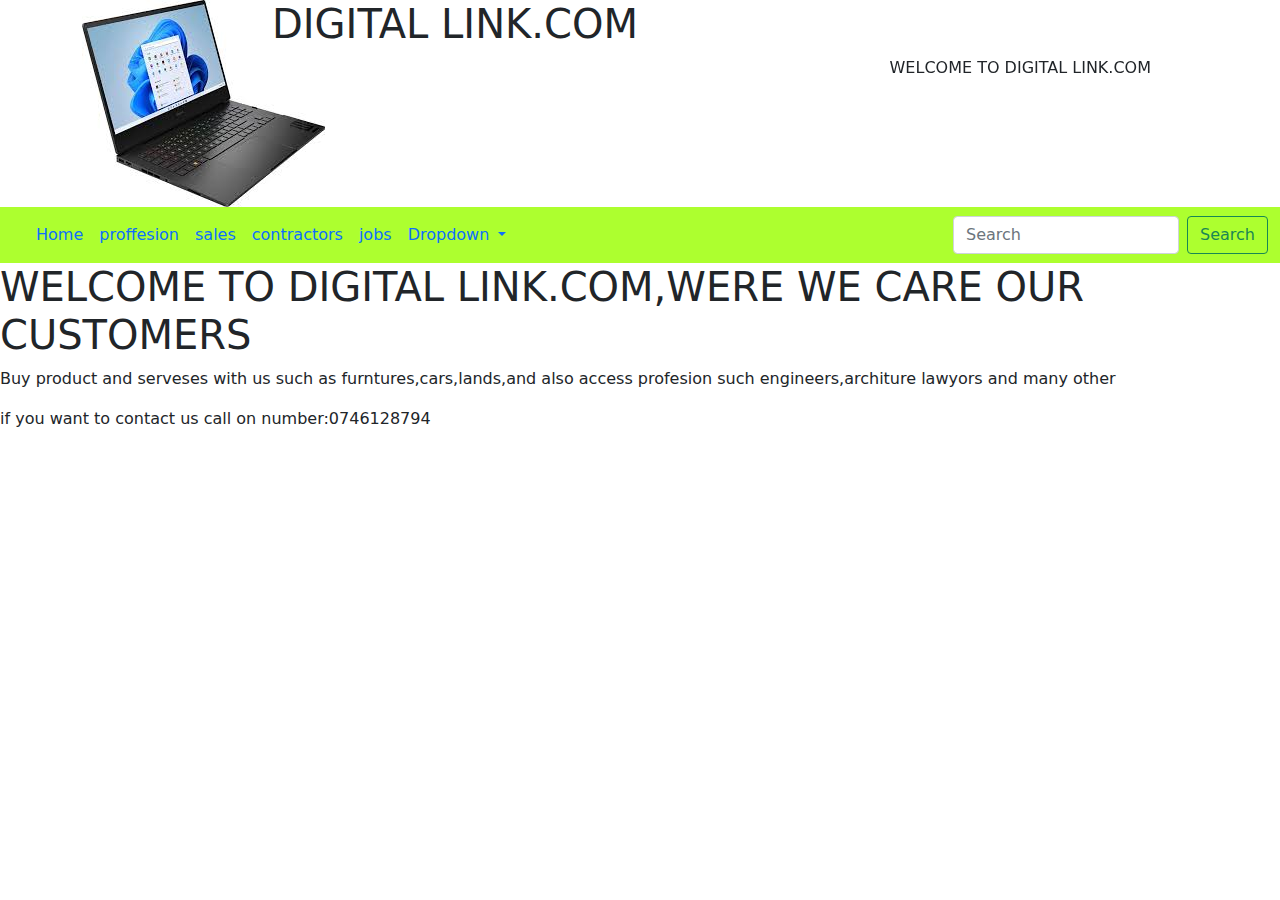
<file: about us.html>
<!DOCTYPE html>
<html lang="en">
<head>
    <meta charset="UTF-8">
    <meta name="viewport" content="width=device-width, initial-scale=1.0">
    <title>digital link.com</title>
    <link rel="stylesheet" href="index.css">
    <link rel="stylesheet" href="bootstrap.min.css">
    <script src="bootstrap.bundle.min.js"></script>
  
</head>
<body>
    <div class="container">
        <div class="row">
          <div class="col-md-2">
            <img src="download.jpg" alt="Italian Trulli">
          </div>
          <div class="col-md-10">
            <h1>DIGITAL LINK.COM</h1>
            <P>
              <marquee behavior="alternate" direction="">
                WELCOME TO DIGITAL LINK.COM
              </marquee>
            </P>
          </div>
    
    
    
        </div>
      </div>
      <div class="law">
        <nav class="navbar navbar-expand-lg bg-body-tertiary">
          <div class="container-fluid">
            <a class="navbar-brand" href="#"></a>
            <button class="navbar-toggler" type="button" data-bs-toggle="collapse" data-bs-target="#navbarSupportedContent"
              aria-controls="navbarSupportedContent" aria-expanded="false" aria-label="Toggle navigation">
              <span class="navbar-toggler-icon"></span>
            </button>
            <div class="collapse navbar-collapse" id="navbarSupportedContent">
              <ul class="navbar-nav me-auto mb-2 mb-lg-0">
                <li class="nav-item">
                  <a class="nav-link active" aria-current="page" href="#">Home</a>
                </li>
                <li class="nav-item">
                  <a class="nav-link" href="pages/proffession.html">proffesion</a>
                </li>
                <li class="nav-item">
                  <a class="nav-link" href="pages/sales.html">sales</a>
                </li>
                <li class="nav-item">
                  <a class="nav-link" href="pages/conractors.html">contractors</a>
                </li>
                <li class="nav-item">
                  <a class="nav-link" href="pages/jobs.html">jobs</a>
                </li>
                <li class="nav-item dropdown">
                  <a class="nav-link dropdown-toggle" href="#" role="button" data-bs-toggle="dropdown"
                    aria-expanded="false">
                    Dropdown
                  </a>
                  <ul class="dropdown-menu">
                    <li><a class="dropdown-item" href="#">Action</a></li>
                    <li><a class="dropdown-item" href="#">Another action</a></li>
                    <li>
                      <hr class="dropdown-divider">
                    </li>
                    <li><a class="dropdown-item" href="#">Something else here</a></li>
                  </ul>
                </li>
                <li class="nav-item">
                  <a class="nav-link disabled" aria-disabled="true"></a>
                </li>
              </ul>
              <form class="d-flex" role="search">
                <input class="form-control me-2" type="search" placeholder="Search" aria-label="Search">
                <button class="btn btn-outline-success" type="submit">Search</button>
              </form>
            </div>
          </div>
        </nav>
      </div>
      <div class="textbox">
        <h1>WELCOME TO DIGITAL LINK.COM,WERE WE CARE OUR CUSTOMERS</h1>
        <P>Buy product and serveses with us such as furntures,cars,lands,and also access profesion such
          engineers,architure lawyors and many other</P>
        <p>if you want to contact us call on number:0746128794</p>
      </div>
    
</body>
</html>
</file>
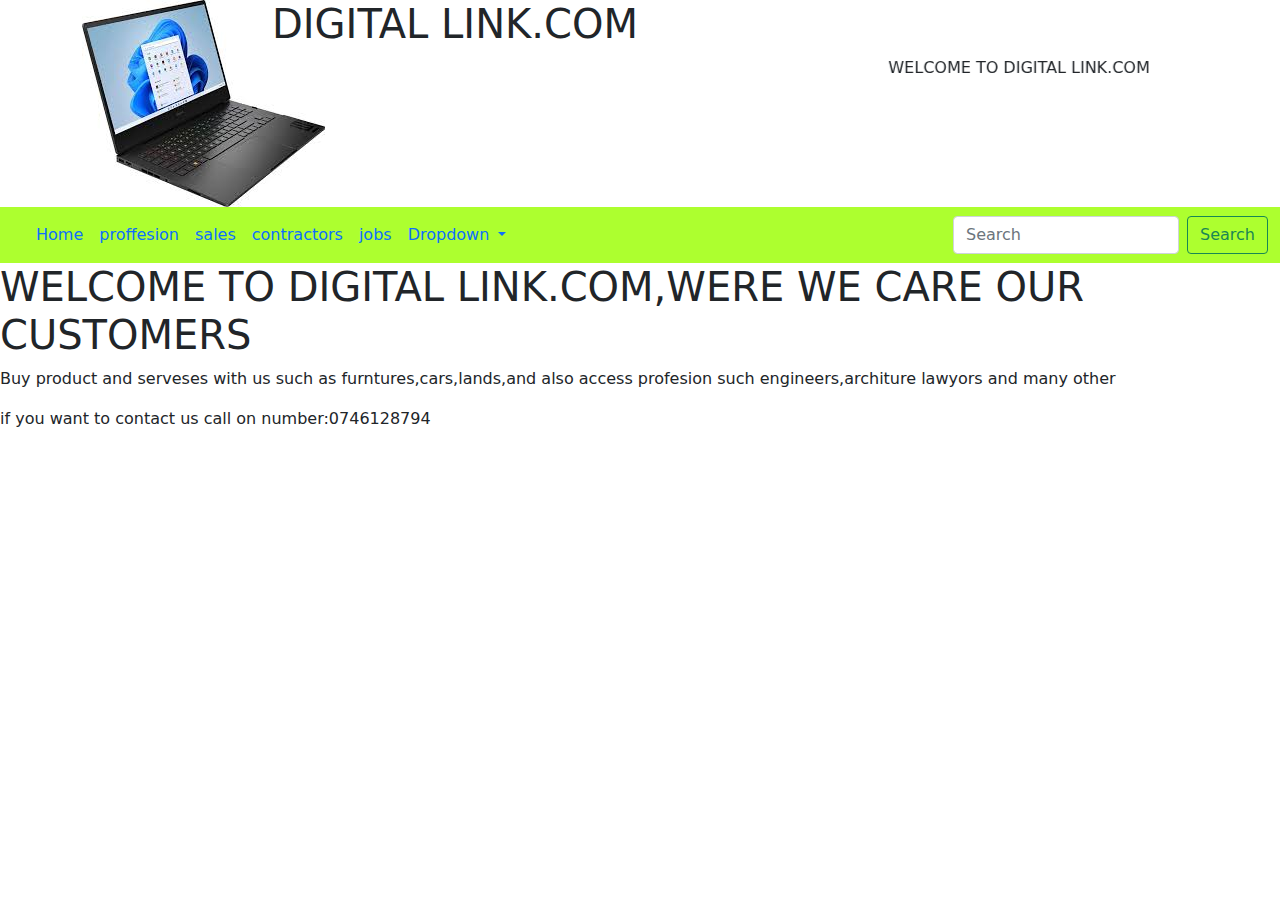
<file: conractors.html>
<!DOCTYPE html>
<html lang="en">
<head>
    <meta charset="UTF-8">
    <meta name="viewport" content="width=device-width, initial-scale=1.0">
     <title>digital link.com</title>
    <link rel="stylesheet" href="index.css">
    <link rel="stylesheet" href="bootstrap.min.css">
    <script src="bootstrap.bundle.min.js"></script>
  

</head>
<body>
    
  <div class="container">
    <div class="row">
      <div class="col-md-2">
        <img src="download.jpg" alt="Italian Trulli">
      </div>
      <div class="col-md-10">
        <h1>DIGITAL LINK.COM</h1>
        <P>
          <marquee behavior="alternate" direction="">
            WELCOME TO DIGITAL LINK.COM
          </marquee>
        </P>
      </div>



    </div>
  </div>
  <div class="law">
    <nav class="navbar navbar-expand-lg bg-body-tertiary">
      <div class="container-fluid">
        <a class="navbar-brand" href="#"></a>
        <button class="navbar-toggler" type="button" data-bs-toggle="collapse" data-bs-target="#navbarSupportedContent"
          aria-controls="navbarSupportedContent" aria-expanded="false" aria-label="Toggle navigation">
          <span class="navbar-toggler-icon"></span>
        </button>
        <div class="collapse navbar-collapse" id="navbarSupportedContent">
          <ul class="navbar-nav me-auto mb-2 mb-lg-0">
            <li class="nav-item">
              <a class="nav-link active" aria-current="page" href="#">Home</a>
            </li>
            <li class="nav-item">
              <a class="nav-link" href="pages/proffession.html">proffesion</a>
            </li>
            <li class="nav-item">
              <a class="nav-link" href="pages/sales.html">sales</a>
            </li>
            <li class="nav-item">
              <a class="nav-link" href="pages/conractors.html">contractors</a>
            </li>
            <li class="nav-item">
              <a class="nav-link" href="pages/jobs.html">jobs</a>
            </li>
            <li class="nav-item dropdown">
              <a class="nav-link dropdown-toggle" href="#" role="button" data-bs-toggle="dropdown"
                aria-expanded="false">
                Dropdown
              </a>
              <ul class="dropdown-menu">
                <li><a class="dropdown-item" href="#">Action</a></li>
                <li><a class="dropdown-item" href="#">Another action</a></li>
                <li>
                  <hr class="dropdown-divider">
                </li>
                <li><a class="dropdown-item" href="#">Something else here</a></li>
              </ul>
            </li>
            <li class="nav-item">
              <a class="nav-link disabled" aria-disabled="true"></a>
            </li>
          </ul>
          <form class="d-flex" role="search">
            <input class="form-control me-2" type="search" placeholder="Search" aria-label="Search">
            <button class="btn btn-outline-success" type="submit">Search</button>
          </form>
        </div>
      </div>
    </nav>
  </div>
  <div class="textbox">
    <h1>WELCOME TO DIGITAL LINK.COM,WERE WE CARE OUR CUSTOMERS</h1>
    <P>Buy product and serveses with us such as furntures,cars,lands,and also access profesion such
      engineers,architure lawyors and many other</P>
    <p>if you want to contact us call on number:0746128794</p>
  </div>

    
</body>
</html>
</file>
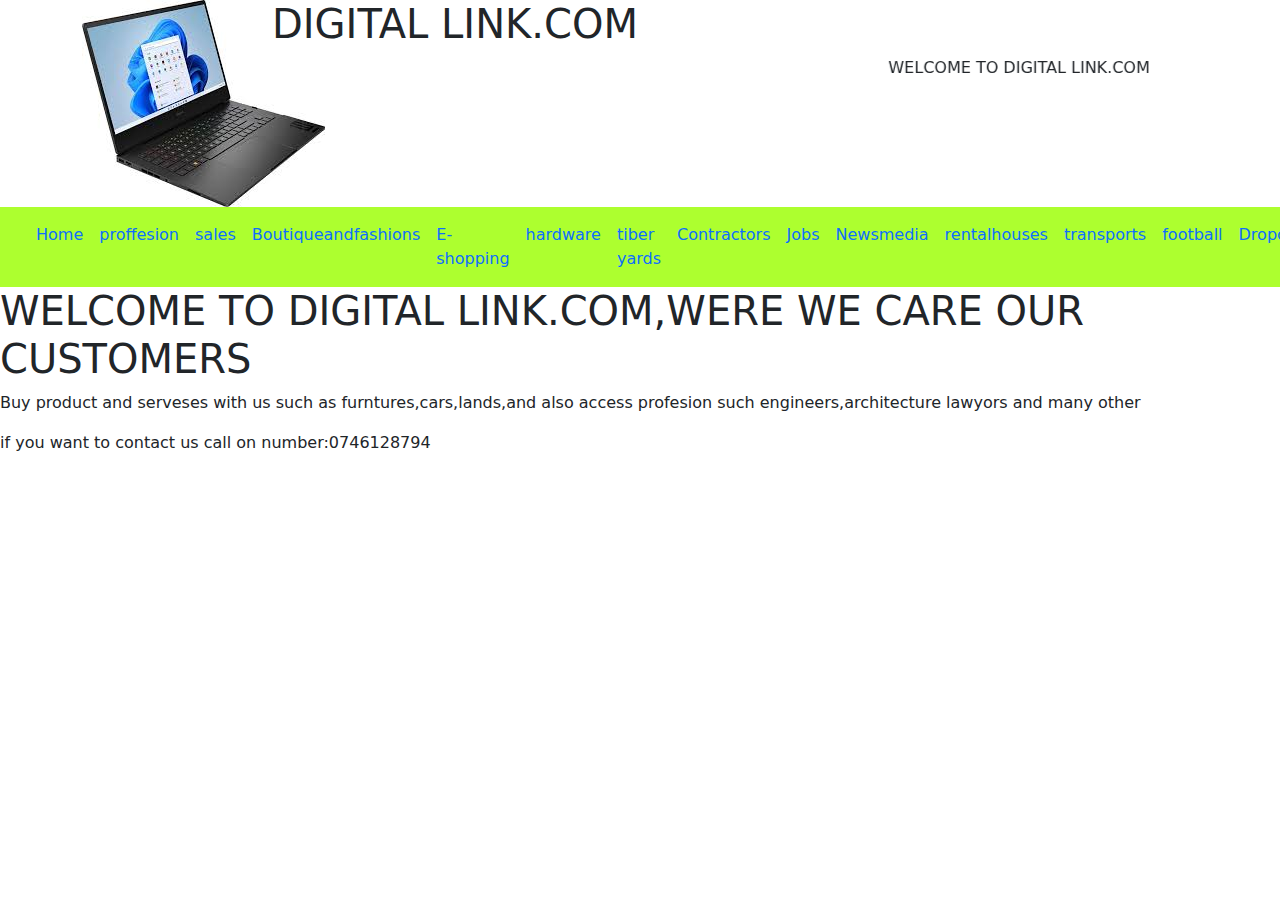
<file: Contractors.html>
<!DOCTYPE html>
<html lang="en">
<head>
  <meta charset="UTF-8">
  <meta name="viewport" content="width=device-width, initial-scale=1.0">
  <title>Document</title>
  <link rel="stylesheet" href="index.css">
  <link rel="stylesheet" href="bootstrap.min.css">
  <script src="bootstrap.bundle.min.js"></script>

</head>
<body>
  <div class="container">
    <div class="row">
      <div class="col-md-2">
        <img src="download.jpg" alt="Italian Trulli">
      </div>
      <div class="col-md-10">
        <h1>DIGITAL LINK.COM</h1>
        <P>
          <marquee behavior="alternate" direction="">
            WELCOME TO DIGITAL LINK.COM
          </marquee>
        </P>
      </div>



    </div>
  </div>
  <div class="law">
    <nav class="navbar navbar-expand-lg bg-body-tertiary">
      <div class="container-fluid">
        <a class="navbar-brand" href="#"></a>
        <button class="navbar-toggler" type="button" data-bs-toggle="collapse" data-bs-target="#navbarSupportedContent"
          aria-controls="navbarSupportedContent" aria-expanded="false" aria-label="Toggle navigation">
          <span class="navbar-toggler-icon"></span>
        </button>
        <div class="collapse navbar-collapse" id="navbarSupportedContent">
          <ul class="navbar-nav me-auto mb-2 mb-lg-0">
            <li class="nav-item">
              <a class="nav-link active" aria-current="page" href="index.html">Home</a>
            </li>
            <li class="nav-item">
              <a class="nav-link" href="proffession.html">proffesion</a>
            </li>
            <li class="nav-item">
              <a class="nav-link" href="sales.html">sales</a>
            </li>
            <li class="nav-item">
              <a class="nav-link" href="Boutique and fashions.html">Boutiqueandfashions</a>
            </li>
            <li class="nav-item">
              <a class="nav-link" href="E-shopping.html">E-shopping</a>
            </li>
            <li class="nav-item">
              <a class="nav-link" href="hardware.html">hardware</a>
            </li>
            <li class="nav-item">
              <a class="nav-link" href="timber yards.html">tiber yards</a>
            </li>
            <li class="nav-item">
              <a class="nav-link" href="Contractors.html">Contractors</a>
            </li>
            <li class="nav-item">
              <a class="nav-link" href="Jobs.html">Jobs</a>
            </li>
            <li class="nav-item">
              <a class="nav-link" href="News media.html">Newsmedia</a>
            </li>
            <li class="nav-item">
              <a class="nav-link" href="rental houses.html">rentalhouses</a>
            </li>
            <li class="nav-item">
              <a class="nav-link" href="transports.html">transports</a>
            </li> 
            <li class="nav-item">
              <a class="nav-link" href="football.html">football</a>
            </li>
            <li class="nav-item dropdown">
              <a class="nav-link dropdown-toggle" href="#" role="button" data-bs-toggle="dropdown"
                aria-expanded="false">
                Dropdown
              </a>
              <ul class="dropdown-menu">
                <li><a class="dropdown-item" href="#">Action</a></li>
                <li><a class="dropdown-item" href="#">Another action</a></li>
                <li>
                  <hr class="dropdown-divider">
                </li>
                <li><a class="dropdown-item" href="#">Something else here</a></li>
              </ul>
            </li>
            <li class="nav-item">
              <a class="nav-link disabled" aria-disabled="true"></a>
            </li>
          </ul>
          <form class="d-flex" role="search">
            <input class="form-control me-2" type="search" placeholder="Search" aria-label="Search">
            <button class="btn btn-outline-success" type="submit">Search</button>
          </form>
        </div>
      </div>
    </nav>
  </div>
  <div class="textbox">
    <h1>WELCOME TO DIGITAL LINK.COM,WERE WE CARE OUR CUSTOMERS</h1>
    <P>Buy product and serveses with us such as furntures,cars,lands,and also access profesion such
      engineers,architecture lawyors and many other</P>
    <p>if you want to contact us call on number:0746128794</p>
  </div>
  
 
  
</body>
</html>
</file>
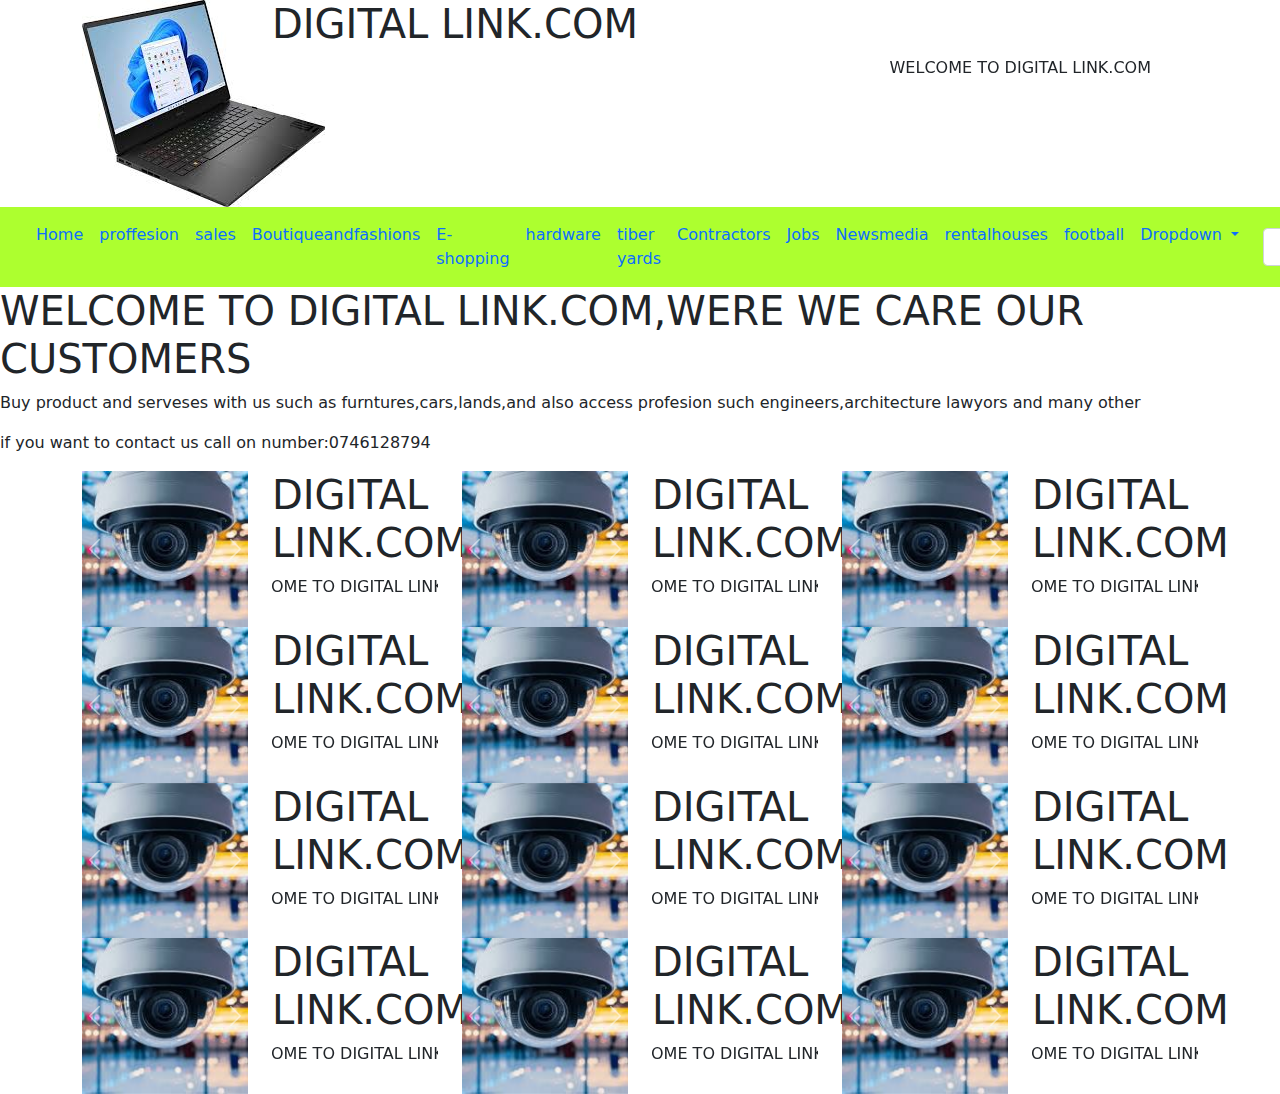
<file: E-shopping.html>
<!DOCTYPE html>
<html lang="en">
<head>
    <meta charset="UTF-8">
    <meta name="viewport" content="width=device-width, initial-scale=1.0">
    <title>Document</title>
    <link rel="stylesheet" href="index.css">
    <link rel="stylesheet" href="bootstrap.min.css">
    <script src="bootstrap.bundle.min.js"></script>
  
</head>
<body>
    <div class="container">
        <div class="row">
          <div class="col-md-2">
            <img src="download.jpg" alt="Italian Trulli">
          </div>
          <div class="col-md-10">
            <h1>DIGITAL LINK.COM</h1>
            <P>
              <marquee behavior="alternate" direction="">
                WELCOME TO DIGITAL LINK.COM
              </marquee>
            </P>
          </div>
    
    
    
        </div>
      </div>
      <div class="law">
        <nav class="navbar navbar-expand-lg bg-body-tertiary">
          <div class="container-fluid">
            <a class="navbar-brand" href="#"></a>
            <button class="navbar-toggler" type="button" data-bs-toggle="collapse" data-bs-target="#navbarSupportedContent"
              aria-controls="navbarSupportedContent" aria-expanded="false" aria-label="Toggle navigation">
              <span class="navbar-toggler-icon"></span>
            </button>
            <div class="collapse navbar-collapse" id="navbarSupportedContent">
              <ul class="navbar-nav me-auto mb-2 mb-lg-0">
                <li class="nav-item">
                  <a class="nav-link active" aria-current="page" href="index.html">Home</a>
                </li>
                <li class="nav-item">
                  <a class="nav-link" href="proffession.html">proffesion</a>
                </li>
                <li class="nav-item">
                  <a class="nav-link" href="sales.html">sales</a>
                </li>
                <li class="nav-item">
                  <a class="nav-link" href="Boutique and fashions.html">Boutiqueandfashions</a>
                </li>
                <li class="nav-item">
                  <a class="nav-link" href="E-shopping.html">E-shopping</a>
                </li>
                <li class="nav-item">
                  <a class="nav-link" href="hardware.html">hardware</a>
                </li>
                <li class="nav-item">
                  <a class="nav-link" href="timber yards.html">tiber yards</a>
                </li>
                <li class="nav-item">
                  <a class="nav-link" href="Contractors.html">Contractors</a>
                </li>
                <li class="nav-item">
                  <a class="nav-link" href="Jobs.html">Jobs</a>
                </li>
                <li class="nav-item">
                  <a class="nav-link" href="News media.html">Newsmedia</a>
                </li>
                <li class="nav-item">
                  <a class="nav-link" href="rental houses.html">rentalhouses</a>
                </li>
                <li class="nav-item">
                  <a class="nav-link" href="football.html">football</a>
                </li>
                <li class="nav-item dropdown">
                  <a class="nav-link dropdown-toggle" href="#" role="button" data-bs-toggle="dropdown"
                    aria-expanded="false">
                    Dropdown
                  </a>
                  <ul class="dropdown-menu">
                    <li><a class="dropdown-item" href="#">Action</a></li>
                    <li><a class="dropdown-item" href="#">Another action</a></li>
                    <li>
                      <hr class="dropdown-divider">
                    </li>
                    <li><a class="dropdown-item" href="#">Something else here</a></li>
                  </ul>
                </li>
                <li class="nav-item">
                  <a class="nav-link disabled" aria-disabled="true"></a>
                </li>
              </ul>
              <form class="d-flex" role="search">
                <input class="form-control me-2" type="search" placeholder="Search" aria-label="Search">
                <button class="btn btn-outline-success" type="submit">Search</button>
              </form>
            </div>
          </div>
        </nav>
      </div>
      <div class="textbox">
        <h1>WELCOME TO DIGITAL LINK.COM,WERE WE CARE OUR CUSTOMERS</h1>
        <P>Buy product and serveses with us such as furntures,cars,lands,and also access profesion such
          engineers,architecture lawyors and many other</P>
        <p>if you want to contact us call on number:0746128794</p>
      </div>

      
 
  <div class="container">
                                <div class="row">
                                  <div class="col-md-2">
                                    <div id="carouselExampleAutoplaying" class="carousel slide" data-bs-ride="carousel">
                                      <div class="carousel-inner">
                                        <div class="carousel-item active">
                                          <img src="cctv.jpg" class="d-block w-100" alt="...">
                                        </div>
                                        <div class="carousel-item">
                                          <img src="cctv2.jpg" class="d-block w-100" alt="...">
                                        </div>
                                        <div class="carousel-item">
                                          <img src="cctv.4.jpg" class="d-block w-100" alt="...">
                                        </div>
                                      </div>
                                      <button class="carousel-control-prev" type="button" data-bs-target="#carouselExampleAutoplaying" data-bs-slide="prev">
                                        <span class="carousel-control-prev-icon" aria-hidden="true"></span>
                                        <span class="visually-hidden">Previous</span>
                                      </button>
                                      <button class="carousel-control-next" type="button" data-bs-target="#carouselExampleAutoplaying" data-bs-slide="next">
                                        <span class="carousel-control-next-icon" aria-hidden="true"></span>
                                        <span class="visually-hidden">Next</span>
                                      </button>
                                    </div> 
                                  </div>
                                  <div class="col-md-2">
                                    <h1>DIGITAL LINK.COM</h1>
                                          <P>
                                            <marquee behavior="alternate" direction="">
                                              WELCOME TO DIGITAL LINK.COM
                                            </marquee>
                                          </P>
                                  </div>
                                  <div class="col-md-2">
                                    <div id="carouselExampleAutoplaying" class="carousel slide" data-bs-ride="carousel">
                                      <div class="carousel-inner">
                                        <div class="carousel-item active">
                                          <img src="cctv.jpg" class="d-block w-100" alt="...">
                                        </div>
                                        <div class="carousel-item">
                                          <img src="cctv2.jpg" class="d-block w-100" alt="...">
                                        </div>
                                        <div class="carousel-item">
                                          <img src="cctv.4.jpg" class="d-block w-100" alt="...">
                                        </div>
                                      </div>
                                      <button class="carousel-control-prev" type="button" data-bs-target="#carouselExampleAutoplaying" data-bs-slide="prev">
                                        <span class="carousel-control-prev-icon" aria-hidden="true"></span>
                                        <span class="visually-hidden">Previous</span>
                                      </button>
                                      <button class="carousel-control-next" type="button" data-bs-target="#carouselExampleAutoplaying" data-bs-slide="next">
                                        <span class="carousel-control-next-icon" aria-hidden="true"></span>
                                        <span class="visually-hidden">Next</span>
                                      </button>
                                    </div>
                                  </div>
                                  <div class="col-md-2">
                              
                                  <h1>DIGITAL LINK.COM</h1>
                                          <P>
                                            <marquee behavior="alternate" direction="">
                                              WELCOME TO DIGITAL LINK.COM
                                            </marquee>
                                          </P></div>
                                  <div class="col-md-2">
                                    <div id="carouselExampleAutoplaying" class="carousel slide" data-bs-ride="carousel">
                                      <div class="carousel-inner">
                                        <div class="carousel-item active">
                                          <img src="cctv.jpg" class="d-block w-100" alt="...">
                                        </div>
                                        <div class="carousel-item">
                                          <img src="cctv2.jpg" class="d-block w-100" alt="...">
                                        </div>
                                        <div class="carousel-item">
                                          <img src="cctv.4.jpg" class="d-block w-100" alt="...">
                                        </div>
                                      </div>
                                      <button class="carousel-control-prev" type="button" data-bs-target="#carouselExampleAutoplaying" data-bs-slide="prev">
                                        <span class="carousel-control-prev-icon" aria-hidden="true"></span>
                                        <span class="visually-hidden">Previous</span>
                                      </button>
                                      <button class="carousel-control-next" type="button" data-bs-target="#carouselExampleAutoplaying" data-bs-slide="next">
                                        <span class="carousel-control-next-icon" aria-hidden="true"></span>
                                        <span class="visually-hidden">Next</span>
                                      </button>
                                    </div> 
                                  </div>
                                  <div class="col-md-2">
                                    <h1>DIGITAL LINK.COM</h1>
                                          <P>
                                            <marquee behavior="alternate" direction="">
                                              WELCOME TO DIGITAL LINK.COM
                                            </marquee>
                                          </P>
                                  </div>
                                  <div class="container">
                                    <div class="row">
                                      <div class="col-md-2">
                                        <div id="carouselExampleAutoplaying" class="carousel slide" data-bs-ride="carousel">
                                          <div class="carousel-inner">
                                            <div class="carousel-item active">
                                              <img src="cctv.jpg" class="d-block w-100" alt="...">
                                            </div>
                                            <div class="carousel-item">
                                              <img src="cctv2.jpg" class="d-block w-100" alt="...">
                                            </div>
                                            <div class="carousel-item">
                                              <img src="cctv.4.jpg" class="d-block w-100" alt="...">
                                            </div>
                                          </div>
                                          <button class="carousel-control-prev" type="button" data-bs-target="#carouselExampleAutoplaying" data-bs-slide="prev">
                                            <span class="carousel-control-prev-icon" aria-hidden="true"></span>
                                            <span class="visually-hidden">Previous</span>
                                          </button>
                                          <button class="carousel-control-next" type="button" data-bs-target="#carouselExampleAutoplaying" data-bs-slide="next">
                                            <span class="carousel-control-next-icon" aria-hidden="true"></span>
                                            <span class="visually-hidden">Next</span>
                                          </button>
                                        </div> 
                                      </div>
                                      <div class="col-md-2">
                                        <h1>DIGITAL LINK.COM</h1>
                                              <P>
                                                <marquee behavior="alternate" direction="">
                                                  WELCOME TO DIGITAL LINK.COM
                                                </marquee>
                                              </P>
                                      </div>
                                      <div class="col-md-2">
                                        <div id="carouselExampleAutoplaying" class="carousel slide" data-bs-ride="carousel">
                                          <div class="carousel-inner">
                                            <div class="carousel-item active">
                                              <img src="cctv.jpg" class="d-block w-100" alt="...">
                                            </div>
                                            <div class="carousel-item">
                                              <img src="cctv2.jpg" class="d-block w-100" alt="...">
                                            </div>
                                            <div class="carousel-item">
                                              <img src="cctv.4.jpg" class="d-block w-100" alt="...">
                                            </div>
                                          </div>
                                          <button class="carousel-control-prev" type="button" data-bs-target="#carouselExampleAutoplaying" data-bs-slide="prev">
                                            <span class="carousel-control-prev-icon" aria-hidden="true"></span>
                                            <span class="visually-hidden">Previous</span>
                                          </button>
                                          <button class="carousel-control-next" type="button" data-bs-target="#carouselExampleAutoplaying" data-bs-slide="next">
                                            <span class="carousel-control-next-icon" aria-hidden="true"></span>
                                            <span class="visually-hidden">Next</span>
                                          </button>
                                        </div>
                                      </div>
                                      <div class="col-md-2">
                                  
                                      <h1>DIGITAL LINK.COM</h1>
                                              <P>
                                                <marquee behavior="alternate" direction="">
                                                  WELCOME TO DIGITAL LINK.COM
                                                </marquee>
                                              </P></div>
                                      <div class="col-md-2">
                                        <div id="carouselExampleAutoplaying" class="carousel slide" data-bs-ride="carousel">
                                          <div class="carousel-inner">
                                            <div class="carousel-item active">
                                              <img src="cctv.jpg" class="d-block w-100" alt="...">
                                            </div>
                                            <div class="carousel-item">
                                              <img src="cctv2.jpg" class="d-block w-100" alt="...">
                                            </div>
                                            <div class="carousel-item">
                                              <img src="cctv.4.jpg" class="d-block w-100" alt="...">
                                            </div>
                                          </div>
                                          <button class="carousel-control-prev" type="button" data-bs-target="#carouselExampleAutoplaying" data-bs-slide="prev">
                                            <span class="carousel-control-prev-icon" aria-hidden="true"></span>
                                            <span class="visually-hidden">Previous</span>
                                          </button>
                                          <button class="carousel-control-next" type="button" data-bs-target="#carouselExampleAutoplaying" data-bs-slide="next">
                                            <span class="carousel-control-next-icon" aria-hidden="true"></span>
                                            <span class="visually-hidden">Next</span>
                                          </button>
                                        </div> 
                                      </div>
                                      <div class="col-md-2">
                                        <h1>DIGITAL LINK.COM</h1>
                                              <P>
                                                <marquee behavior="alternate" direction="">
                                                  WELCOME TO DIGITAL LINK.COM
                                                </marquee>
                                              </P>
                                      </div>
                                      <div class="container">
                                        <div class="row">
                                          <div class="col-md-2">
                                            <div id="carouselExampleAutoplaying" class="carousel slide" data-bs-ride="carousel">
                                              <div class="carousel-inner">
                                                <div class="carousel-item active">
                                                  <img src="cctv.jpg" class="d-block w-100" alt="...">
                                                </div>
                                                <div class="carousel-item">
                                                  <img src="cctv2.jpg" class="d-block w-100" alt="...">
                                                </div>
                                                <div class="carousel-item">
                                                  <img src="cctv.4.jpg" class="d-block w-100" alt="...">
                                                </div>
                                              </div>
                                              <button class="carousel-control-prev" type="button" data-bs-target="#carouselExampleAutoplaying" data-bs-slide="prev">
                                                <span class="carousel-control-prev-icon" aria-hidden="true"></span>
                                                <span class="visually-hidden">Previous</span>
                                              </button>
                                              <button class="carousel-control-next" type="button" data-bs-target="#carouselExampleAutoplaying" data-bs-slide="next">
                                                <span class="carousel-control-next-icon" aria-hidden="true"></span>
                                                <span class="visually-hidden">Next</span>
                                              </button>
                                            </div> 
                                          </div>
                                          <div class="col-md-2">
                                            <h1>DIGITAL LINK.COM</h1>
                                                  <P>
                                                    <marquee behavior="alternate" direction="">
                                                      WELCOME TO DIGITAL LINK.COM
                                                    </marquee>
                                                  </P>
                                          </div>
                                          <div class="col-md-2">
                                            <div id="carouselExampleAutoplaying" class="carousel slide" data-bs-ride="carousel">
                                              <div class="carousel-inner">
                                                <div class="carousel-item active">
                                                  <img src="cctv.jpg" class="d-block w-100" alt="...">
                                                </div>
                                                <div class="carousel-item">
                                                  <img src="cctv2.jpg" class="d-block w-100" alt="...">
                                                </div>
                                                <div class="carousel-item">
                                                  <img src="cctv.4.jpg" class="d-block w-100" alt="...">
                                                </div>
                                              </div>
                                              <button class="carousel-control-prev" type="button" data-bs-target="#carouselExampleAutoplaying" data-bs-slide="prev">
                                                <span class="carousel-control-prev-icon" aria-hidden="true"></span>
                                                <span class="visually-hidden">Previous</span>
                                              </button>
                                              <button class="carousel-control-next" type="button" data-bs-target="#carouselExampleAutoplaying" data-bs-slide="next">
                                                <span class="carousel-control-next-icon" aria-hidden="true"></span>
                                                <span class="visually-hidden">Next</span>
                                              </button>
                                            </div>
                                          </div>
                                          <div class="col-md-2">
                                      
                                          <h1>DIGITAL LINK.COM</h1>
                                                  <P>
                                                    <marquee behavior="alternate" direction="">
                                                      WELCOME TO DIGITAL LINK.COM
                                                    </marquee>
                                                  </P></div>
                                          <div class="col-md-2">
                                            <div id="carouselExampleAutoplaying" class="carousel slide" data-bs-ride="carousel">
                                              <div class="carousel-inner">
                                                <div class="carousel-item active">
                                                  <img src="cctv.jpg" class="d-block w-100" alt="...">
                                                </div>
                                                <div class="carousel-item">
                                                  <img src="cctv2.jpg" class="d-block w-100" alt="...">
                                                </div>
                                                <div class="carousel-item">
                                                  <img src="cctv.4.jpg" class="d-block w-100" alt="...">
                                                </div>
                                              </div>
                                              <button class="carousel-control-prev" type="button" data-bs-target="#carouselExampleAutoplaying" data-bs-slide="prev">
                                                <span class="carousel-control-prev-icon" aria-hidden="true"></span>
                                                <span class="visually-hidden">Previous</span>
                                              </button>
                                              <button class="carousel-control-next" type="button" data-bs-target="#carouselExampleAutoplaying" data-bs-slide="next">
                                                <span class="carousel-control-next-icon" aria-hidden="true"></span>
                                                <span class="visually-hidden">Next</span>
                                              </button>
                                            </div> 
                                          </div>
                                          <div class="col-md-2">
                                            <h1>DIGITAL LINK.COM</h1>
                                                  <P>
                                                    <marquee behavior="alternate" direction="">
                                                      WELCOME TO DIGITAL LINK.COM
                                                    </marquee>
                                                  </P>
                                          </div>
                                          <div class="container">
                                            <div class="row">
                                              <div class="col-md-2">
                                                <div id="carouselExampleAutoplaying" class="carousel slide" data-bs-ride="carousel">
                                                  <div class="carousel-inner">
                                                    <div class="carousel-item active">
                                                      <img src="cctv.jpg" class="d-block w-100" alt="...">
                                                    </div>
                                                    <div class="carousel-item">
                                                      <img src="cctv2.jpg" class="d-block w-100" alt="...">
                                                    </div>
                                                    <div class="carousel-item">
                                                      <img src="cctv.4.jpg" class="d-block w-100" alt="...">
                                                    </div>
                                                  </div>
                                                  <button class="carousel-control-prev" type="button" data-bs-target="#carouselExampleAutoplaying" data-bs-slide="prev">
                                                    <span class="carousel-control-prev-icon" aria-hidden="true"></span>
                                                    <span class="visually-hidden">Previous</span>
                                                  </button>
                                                  <button class="carousel-control-next" type="button" data-bs-target="#carouselExampleAutoplaying" data-bs-slide="next">
                                                    <span class="carousel-control-next-icon" aria-hidden="true"></span>
                                                    <span class="visually-hidden">Next</span>
                                                  </button>
                                                </div> 
                                              </div>
                                              <div class="col-md-2">
                                                <h1>DIGITAL LINK.COM</h1>
                                                      <P>
                                                        <marquee behavior="alternate" direction="">
                                                          WELCOME TO DIGITAL LINK.COM
                                                        </marquee>
                                                      </P>
                                              </div>
                                              <div class="col-md-2">
                                                <div id="carouselExampleAutoplaying" class="carousel slide" data-bs-ride="carousel">
                                                  <div class="carousel-inner">
                                                    <div class="carousel-item active">
                                                      <img src="cctv.jpg" class="d-block w-100" alt="...">
                                                    </div>
                                                    <div class="carousel-item">
                                                      <img src="cctv2.jpg" class="d-block w-100" alt="...">
                                                    </div>
                                                    <div class="carousel-item">
                                                      <img src="cctv.4.jpg" class="d-block w-100" alt="...">
                                                    </div>
                                                  </div>
                                                  <button class="carousel-control-prev" type="button" data-bs-target="#carouselExampleAutoplaying" data-bs-slide="prev">
                                                    <span class="carousel-control-prev-icon" aria-hidden="true"></span>
                                                    <span class="visually-hidden">Previous</span>
                                                  </button>
                                                  <button class="carousel-control-next" type="button" data-bs-target="#carouselExampleAutoplaying" data-bs-slide="next">
                                                    <span class="carousel-control-next-icon" aria-hidden="true"></span>
                                                    <span class="visually-hidden">Next</span>
                                                  </button>
                                                </div>
                                              </div>
                                              <div class="col-md-2">
                                          
                                              <h1>DIGITAL LINK.COM</h1>
                                                      <P>
                                                        <marquee behavior="alternate" direction="">
                                                          WELCOME TO DIGITAL LINK.COM
                                                        </marquee>
                                                      </P></div>
                                              <div class="col-md-2">
                                                <div id="carouselExampleAutoplaying" class="carousel slide" data-bs-ride="carousel">
                                                  <div class="carousel-inner">
                                                    <div class="carousel-item active">
                                                      <img src="cctv.jpg" class="d-block w-100" alt="...">
                                                    </div>
                                                    <div class="carousel-item">
                                                      <img src="cctv2.jpg" class="d-block w-100" alt="...">
                                                    </div>
                                                    <div class="carousel-item">
                                                      <img src="cctv.4.jpg" class="d-block w-100" alt="...">
                                                    </div>
                                                  </div>
                                                  <button class="carousel-control-prev" type="button" data-bs-target="#carouselExampleAutoplaying" data-bs-slide="prev">
                                                    <span class="carousel-control-prev-icon" aria-hidden="true"></span>
                                                    <span class="visually-hidden">Previous</span>
                                                  </button>
                                                  <button class="carousel-control-next" type="button" data-bs-target="#carouselExampleAutoplaying" data-bs-slide="next">
                                                    <span class="carousel-control-next-icon" aria-hidden="true"></span>
                                                    <span class="visually-hidden">Next</span>
                                                  </button>
                                                </div> 
                                              </div>
                                              <div class="col-md-2">
                                                <h1>DIGITAL LINK.COM</h1>
                                                      <P>
                                                        <marquee behavior="alternate" direction="">
                                                          WELCOME TO DIGITAL LINK.COM
                                                        </marquee>
                                                      </P>
                                              </div>
 </body>   
</html>
</file>
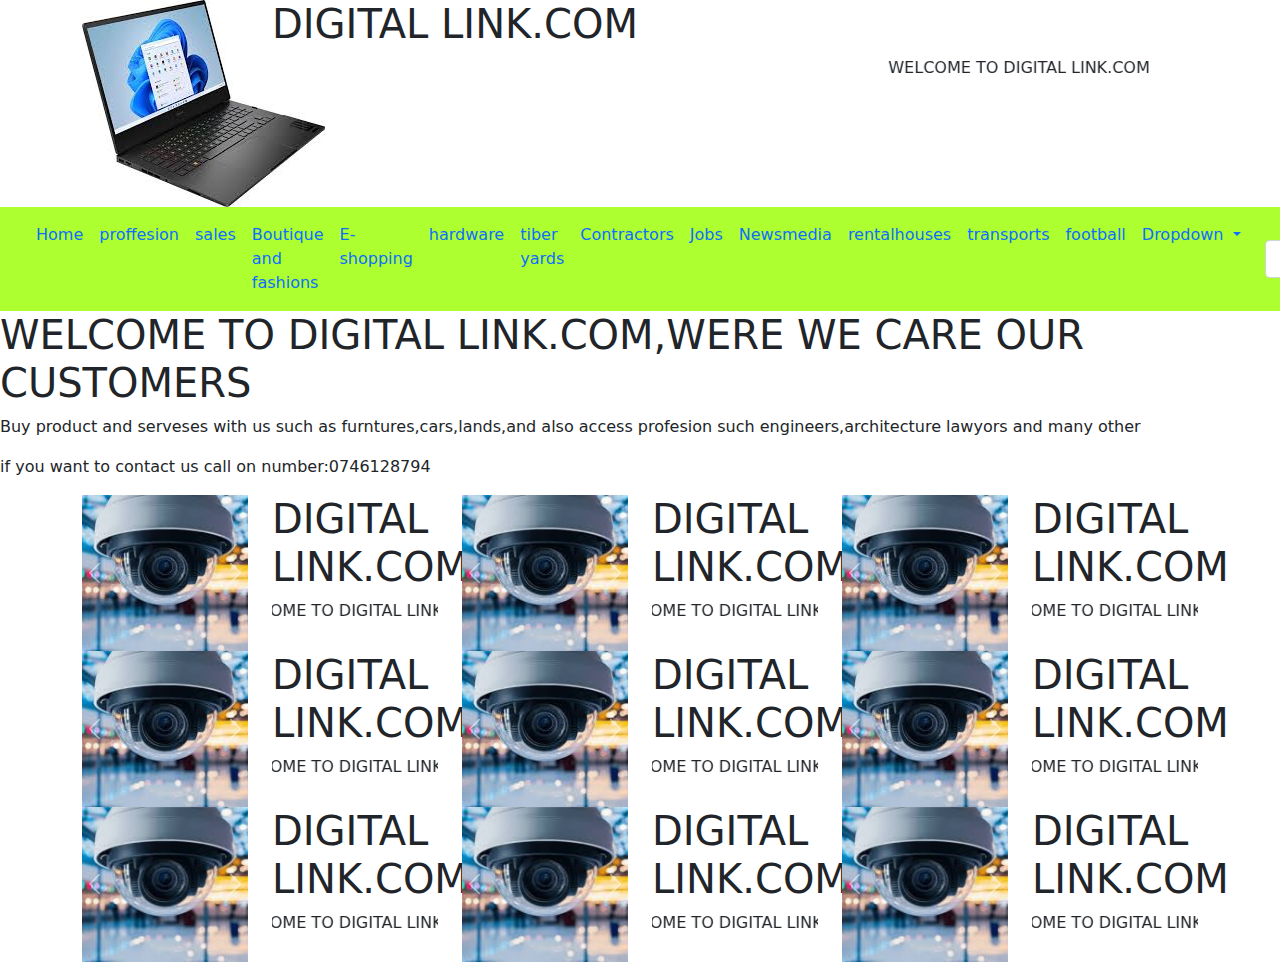
<file: football.html>
<!DOCTYPE html>
<html lang="en">
<head>
    <meta charset="UTF-8">
    <meta name="viewport" content="width=device-width, initial-scale=1.0">
    <title>Document</title>
    <link rel="stylesheet" href="index.css">
  <link rel="stylesheet" href="bootstrap.min.css">
  <script src="bootstrap.bundle.min.js"></script>

</head>
<body>
    <div class="container">
        <div class="row">
          <div class="col-md-2">
            <img src="download.jpg" alt="Italian Trulli">
          </div>
          <div class="col-md-10">
            <h1>DIGITAL LINK.COM</h1>
            <P>
              <marquee behavior="alternate" direction="">
                WELCOME TO DIGITAL LINK.COM
              </marquee>
            </P>
          </div>
    
    
    
        </div>
      </div>
      <div class="law">
        <nav class="navbar navbar-expand-lg bg-body-tertiary">
          <div class="container-fluid">
            <a class="navbar-brand" href="#"></a>
            <button class="navbar-toggler" type="button" data-bs-toggle="collapse" data-bs-target="#navbarSupportedContent"
              aria-controls="navbarSupportedContent" aria-expanded="false" aria-label="Toggle navigation">
              <span class="navbar-toggler-icon"></span>
            </button>
            <div class="collapse navbar-collapse" id="navbarSupportedContent">
              <ul class="navbar-nav me-auto mb-2 mb-lg-0">
                <li class="nav-item">
                  <a class="nav-link active" aria-current="page" href="index.html">Home</a>
                </li>
                <li class="nav-item">
                  <a class="nav-link" href="proffession.html">proffesion</a>
                </li>
                <li class="nav-item">
                  <a class="nav-link" href="sales.html">sales</a>
                </li>
                <li class="nav-item">
                  <a class="nav-link" href="Boutique and fashions.html">Boutique and fashions</a>
                </li>
                <li class="nav-item">
                  <a class="nav-link" href="E-shopping.html">E-shopping</a>
                </li>
                <li class="nav-item">
                  <a class="nav-link" href="hardware.html">hardware</a>
                </li>
                <li class="nav-item">
                  <a class="nav-link" href="timber yards.html">tiber yards</a>
                </li>
                <li class="nav-item">
                  <a class="nav-link" href="Contractors.html">Contractors</a>
                </li>
                <li class="nav-item">
                  <a class="nav-link" href="Jobs.html">Jobs</a>
                </li>
                <li class="nav-item">
                    <a class="nav-link" href="News media.html">Newsmedia</a>
                  </li>
                  <li class="nav-item">
                    <a class="nav-link" href="rental houses.html">rentalhouses</a>
                  </li>  
                  <li class="nav-item">
                    <a class="nav-link" href="transports.html">transports</a>
                  </li>
                  <li class="nav-item">
                    <a class="nav-link" href="football.html">football</a>
                  </li>
                <li class="nav-item dropdown">
                  <a class="nav-link dropdown-toggle" href="#" role="button" data-bs-toggle="dropdown"
                    aria-expanded="false">
                    Dropdown
                  </a>
                  <ul class="dropdown-menu">
                    <li><a class="dropdown-item" href="#">Action</a></li>
                    <li><a class="dropdown-item" href="#">Another action</a></li>
                    <li>
                      <hr class="dropdown-divider">
                    </li>
                    <li><a class="dropdown-item" href="#">Something else here</a></li>
                  </ul>
                </li>
                <li class="nav-item">
                  <a class="nav-link disabled" aria-disabled="true"></a>
                </li>
              </ul>
              <form class="d-flex" role="search">
                <input class="form-control me-2" type="search" placeholder="Search" aria-label="Search">
                <button class="btn btn-outline-success" type="submit">Search</button>
              </form>
            </div>
          </div>
        </nav>
      </div>
      <div class="textbox">
        <h1>WELCOME TO DIGITAL LINK.COM,WERE WE CARE OUR CUSTOMERS</h1>
        <P>Buy product and serveses with us such as furntures,cars,lands,and also access profesion such
          engineers,architecture lawyors and many other</P>
        <p>if you want to contact us call on number:0746128794</p>
      </div>

      
      <div class="container">
                        <div class="row">
                          <div class="col-md-2">
                            <div id="carouselExampleAutoplaying" class="carousel slide" data-bs-ride="carousel">
                              <div class="carousel-inner">
                                <div class="carousel-item active">
                                  <img src="cctv.jpg" class="d-block w-100" alt="...">
                                </div>
                                <div class="carousel-item">
                                  <img src="cctv2.jpg" class="d-block w-100" alt="...">
                                </div>
                                <div class="carousel-item">
                                  <img src="cctv.4.jpg" class="d-block w-100" alt="...">
                                </div>
                              </div>
                              <button class="carousel-control-prev" type="button" data-bs-target="#carouselExampleAutoplaying" data-bs-slide="prev">
                                <span class="carousel-control-prev-icon" aria-hidden="true"></span>
                                <span class="visually-hidden">Previous</span>
                              </button>
                              <button class="carousel-control-next" type="button" data-bs-target="#carouselExampleAutoplaying" data-bs-slide="next">
                                <span class="carousel-control-next-icon" aria-hidden="true"></span>
                                <span class="visually-hidden">Next</span>
                              </button>
                            </div> 
                          </div>
                          <div class="col-md-2">
                            <h1>DIGITAL LINK.COM</h1>
                                  <P>
                                    <marquee behavior="alternate" direction="">
                                      WELCOME TO DIGITAL LINK.COM
                                    </marquee>
                                  </P>
                          </div>
                          <div class="col-md-2">
                            <div id="carouselExampleAutoplaying" class="carousel slide" data-bs-ride="carousel">
                              <div class="carousel-inner">
                                <div class="carousel-item active">
                                  <img src="cctv.jpg" class="d-block w-100" alt="...">
                                </div>
                                <div class="carousel-item">
                                  <img src="cctv2.jpg" class="d-block w-100" alt="...">
                                </div>
                                <div class="carousel-item">
                                  <img src="cctv.4.jpg" class="d-block w-100" alt="...">
                                </div>
                              </div>
                              <button class="carousel-control-prev" type="button" data-bs-target="#carouselExampleAutoplaying" data-bs-slide="prev">
                                <span class="carousel-control-prev-icon" aria-hidden="true"></span>
                                <span class="visually-hidden">Previous</span>
                              </button>
                              <button class="carousel-control-next" type="button" data-bs-target="#carouselExampleAutoplaying" data-bs-slide="next">
                                <span class="carousel-control-next-icon" aria-hidden="true"></span>
                                <span class="visually-hidden">Next</span>
                              </button>
                            </div>
                          </div>
                          <div class="col-md-2">
                      
                          <h1>DIGITAL LINK.COM</h1>
                                  <P>
                                    <marquee behavior="alternate" direction="">
                                      WELCOME TO DIGITAL LINK.COM
                                    </marquee>
                                  </P></div>
                          <div class="col-md-2">
                            <div id="carouselExampleAutoplaying" class="carousel slide" data-bs-ride="carousel">
                              <div class="carousel-inner">
                                <div class="carousel-item active">
                                  <img src="cctv.jpg" class="d-block w-100" alt="...">
                                </div>
                                <div class="carousel-item">
                                  <img src="cctv2.jpg" class="d-block w-100" alt="...">
                                </div>
                                <div class="carousel-item">
                                  <img src="cctv.4.jpg" class="d-block w-100" alt="...">
                                </div>
                              </div>
                              <button class="carousel-control-prev" type="button" data-bs-target="#carouselExampleAutoplaying" data-bs-slide="prev">
                                <span class="carousel-control-prev-icon" aria-hidden="true"></span>
                                <span class="visually-hidden">Previous</span>
                              </button>
                              <button class="carousel-control-next" type="button" data-bs-target="#carouselExampleAutoplaying" data-bs-slide="next">
                                <span class="carousel-control-next-icon" aria-hidden="true"></span>
                                <span class="visually-hidden">Next</span>
                              </button>
                            </div> 
                          </div>
                          <div class="col-md-2">
                            <h1>DIGITAL LINK.COM</h1>
                                  <P>
                                    <marquee behavior="alternate" direction="">
                                      WELCOME TO DIGITAL LINK.COM
                                    </marquee>
                                  </P>
                          </div>
                          <div class="container">
                            <div class="row">
                              <div class="col-md-2">
                                <div id="carouselExampleAutoplaying" class="carousel slide" data-bs-ride="carousel">
                                  <div class="carousel-inner">
                                    <div class="carousel-item active">
                                      <img src="cctv.jpg" class="d-block w-100" alt="...">
                                    </div>
                                    <div class="carousel-item">
                                      <img src="cctv2.jpg" class="d-block w-100" alt="...">
                                    </div>
                                    <div class="carousel-item">
                                      <img src="cctv.4.jpg" class="d-block w-100" alt="...">
                                    </div>
                                  </div>
                                  <button class="carousel-control-prev" type="button" data-bs-target="#carouselExampleAutoplaying" data-bs-slide="prev">
                                    <span class="carousel-control-prev-icon" aria-hidden="true"></span>
                                    <span class="visually-hidden">Previous</span>
                                  </button>
                                  <button class="carousel-control-next" type="button" data-bs-target="#carouselExampleAutoplaying" data-bs-slide="next">
                                    <span class="carousel-control-next-icon" aria-hidden="true"></span>
                                    <span class="visually-hidden">Next</span>
                                  </button>
                                </div> 
                              </div>
                              <div class="col-md-2">
                                <h1>DIGITAL LINK.COM</h1>
                                      <P>
                                        <marquee behavior="alternate" direction="">
                                          WELCOME TO DIGITAL LINK.COM
                                        </marquee>
                                      </P>
                              </div>
                              <div class="col-md-2">
                                <div id="carouselExampleAutoplaying" class="carousel slide" data-bs-ride="carousel">
                                  <div class="carousel-inner">
                                    <div class="carousel-item active">
                                      <img src="cctv.jpg" class="d-block w-100" alt="...">
                                    </div>
                                    <div class="carousel-item">
                                      <img src="cctv2.jpg" class="d-block w-100" alt="...">
                                    </div>
                                    <div class="carousel-item">
                                      <img src="cctv.4.jpg" class="d-block w-100" alt="...">
                                    </div>
                                  </div>
                                  <button class="carousel-control-prev" type="button" data-bs-target="#carouselExampleAutoplaying" data-bs-slide="prev">
                                    <span class="carousel-control-prev-icon" aria-hidden="true"></span>
                                    <span class="visually-hidden">Previous</span>
                                  </button>
                                  <button class="carousel-control-next" type="button" data-bs-target="#carouselExampleAutoplaying" data-bs-slide="next">
                                    <span class="carousel-control-next-icon" aria-hidden="true"></span>
                                    <span class="visually-hidden">Next</span>
                                  </button>
                                </div>
                              </div>
                              <div class="col-md-2">
                          
                              <h1>DIGITAL LINK.COM</h1>
                                      <P>
                                        <marquee behavior="alternate" direction="">
                                          WELCOME TO DIGITAL LINK.COM
                                        </marquee>
                                      </P></div>
                              <div class="col-md-2">
                                <div id="carouselExampleAutoplaying" class="carousel slide" data-bs-ride="carousel">
                                  <div class="carousel-inner">
                                    <div class="carousel-item active">
                                      <img src="cctv.jpg" class="d-block w-100" alt="...">
                                    </div>
                                    <div class="carousel-item">
                                      <img src="cctv2.jpg" class="d-block w-100" alt="...">
                                    </div>
                                    <div class="carousel-item">
                                      <img src="cctv.4.jpg" class="d-block w-100" alt="...">
                                    </div>
                                  </div>
                                  <button class="carousel-control-prev" type="button" data-bs-target="#carouselExampleAutoplaying" data-bs-slide="prev">
                                    <span class="carousel-control-prev-icon" aria-hidden="true"></span>
                                    <span class="visually-hidden">Previous</span>
                                  </button>
                                  <button class="carousel-control-next" type="button" data-bs-target="#carouselExampleAutoplaying" data-bs-slide="next">
                                    <span class="carousel-control-next-icon" aria-hidden="true"></span>
                                    <span class="visually-hidden">Next</span>
                                  </button>
                                </div> 
                              </div>
                              <div class="col-md-2">
                                <h1>DIGITAL LINK.COM</h1>
                                      <P>
                                        <marquee behavior="alternate" direction="">
                                          WELCOME TO DIGITAL LINK.COM
                                        </marquee>
                                      </P>
                              </div>
                              <div class="container">
                                <div class="row">
                                  <div class="col-md-2">
                                    <div id="carouselExampleAutoplaying" class="carousel slide" data-bs-ride="carousel">
                                      <div class="carousel-inner">
                                        <div class="carousel-item active">
                                          <img src="cctv.jpg" class="d-block w-100" alt="...">
                                        </div>
                                        <div class="carousel-item">
                                          <img src="cctv2.jpg" class="d-block w-100" alt="...">
                                        </div>
                                        <div class="carousel-item">
                                          <img src="cctv.4.jpg" class="d-block w-100" alt="...">
                                        </div>
                                      </div>
                                      <button class="carousel-control-prev" type="button" data-bs-target="#carouselExampleAutoplaying" data-bs-slide="prev">
                                        <span class="carousel-control-prev-icon" aria-hidden="true"></span>
                                        <span class="visually-hidden">Previous</span>
                                      </button>
                                      <button class="carousel-control-next" type="button" data-bs-target="#carouselExampleAutoplaying" data-bs-slide="next">
                                        <span class="carousel-control-next-icon" aria-hidden="true"></span>
                                        <span class="visually-hidden">Next</span>
                                      </button>
                                    </div> 
                                  </div>
                                  <div class="col-md-2">
                                    <h1>DIGITAL LINK.COM</h1>
                                          <P>
                                            <marquee behavior="alternate" direction="">
                                              WELCOME TO DIGITAL LINK.COM
                                            </marquee>
                                          </P>
                                  </div>
                                  <div class="col-md-2">
                                    <div id="carouselExampleAutoplaying" class="carousel slide" data-bs-ride="carousel">
                                      <div class="carousel-inner">
                                        <div class="carousel-item active">
                                          <img src="cctv.jpg" class="d-block w-100" alt="...">
                                        </div>
                                        <div class="carousel-item">
                                          <img src="cctv2.jpg" class="d-block w-100" alt="...">
                                        </div>
                                        <div class="carousel-item">
                                          <img src="cctv.4.jpg" class="d-block w-100" alt="...">
                                        </div>
                                      </div>
                                      <button class="carousel-control-prev" type="button" data-bs-target="#carouselExampleAutoplaying" data-bs-slide="prev">
                                        <span class="carousel-control-prev-icon" aria-hidden="true"></span>
                                        <span class="visually-hidden">Previous</span>
                                      </button>
                                      <button class="carousel-control-next" type="button" data-bs-target="#carouselExampleAutoplaying" data-bs-slide="next">
                                        <span class="carousel-control-next-icon" aria-hidden="true"></span>
                                        <span class="visually-hidden">Next</span>
                                      </button>
                                    </div>
                                  </div>
                                  <div class="col-md-2">
                              
                                  <h1>DIGITAL LINK.COM</h1>
                                          <P>
                                            <marquee behavior="alternate" direction="">
                                              WELCOME TO DIGITAL LINK.COM
                                            </marquee>
                                          </P></div>
                                  <div class="col-md-2">
                                    <div id="carouselExampleAutoplaying" class="carousel slide" data-bs-ride="carousel">
                                      <div class="carousel-inner">
                                        <div class="carousel-item active">
                                          <img src="cctv.jpg" class="d-block w-100" alt="...">
                                        </div>
                                        <div class="carousel-item">
                                          <img src="cctv2.jpg" class="d-block w-100" alt="...">
                                        </div>
                                        <div class="carousel-item">
                                          <img src="cctv.4.jpg" class="d-block w-100" alt="...">
                                        </div>
                                      </div>
                                      <button class="carousel-control-prev" type="button" data-bs-target="#carouselExampleAutoplaying" data-bs-slide="prev">
                                        <span class="carousel-control-prev-icon" aria-hidden="true"></span>
                                        <span class="visually-hidden">Previous</span>
                                      </button>
                                      <button class="carousel-control-next" type="button" data-bs-target="#carouselExampleAutoplaying" data-bs-slide="next">
                                        <span class="carousel-control-next-icon" aria-hidden="true"></span>
                                        <span class="visually-hidden">Next</span>
                                      </button>
                                    </div> 
                                  </div>
                                  <div class="col-md-2">
                                    <h1>DIGITAL LINK.COM</h1>
                                          <P>
                                            <marquee behavior="alternate" direction="">
                                              WELCOME TO DIGITAL LINK.COM
                                            </marquee>
                                          </P>
                                  </div>
    
</body>
</html>
</file>
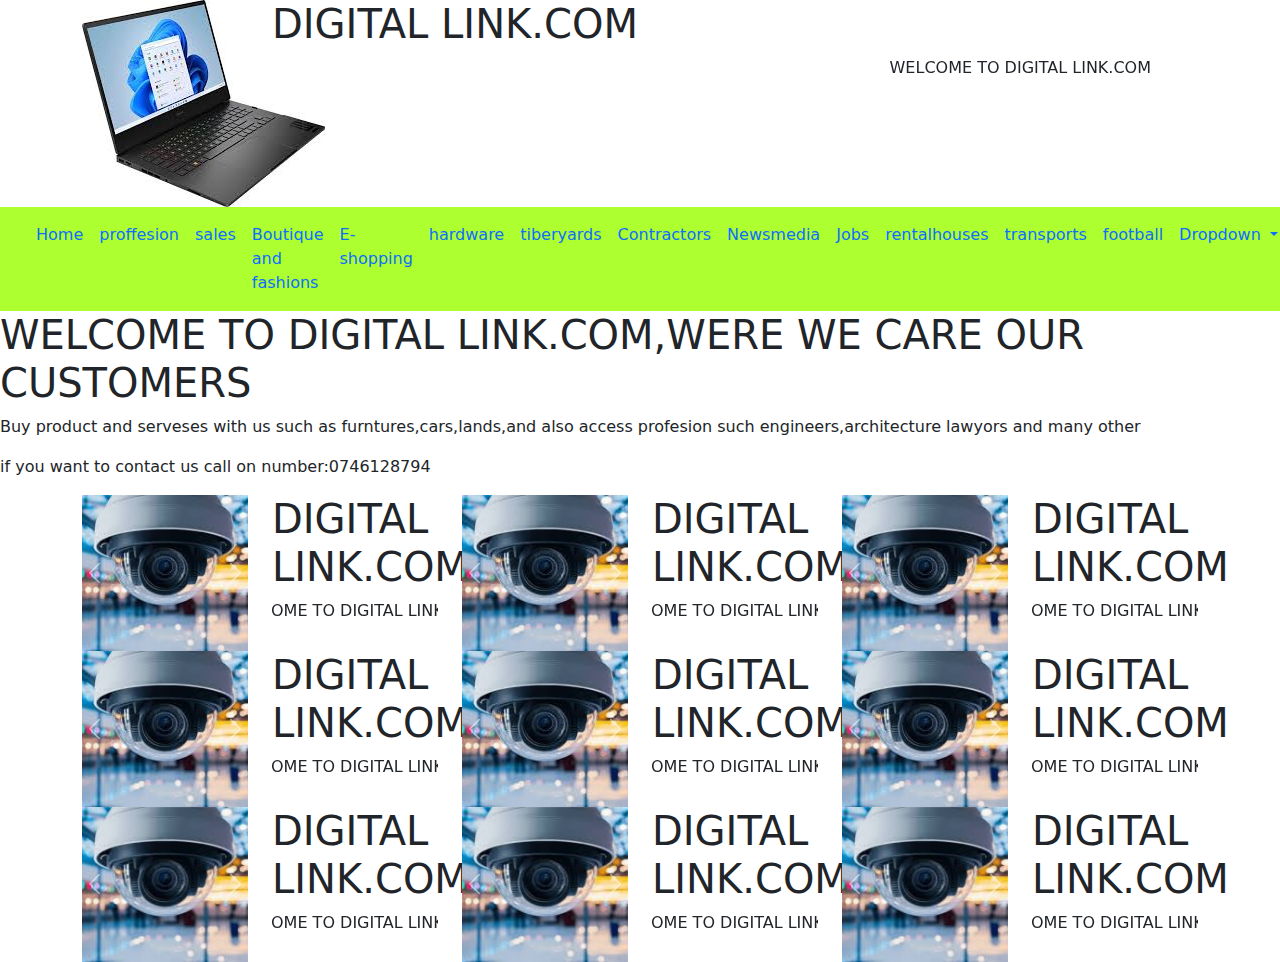
<file: hardware.html>
<!DOCTYPE html>
<html lang="en">
<head>
    <meta charset="UTF-8">
    <meta name="viewport" content="width=device-width, initial-scale=1.0">
    <title>Document</title>
    <link rel="stylesheet" href="index.css">
    <link rel="stylesheet" href="bootstrap.min.css">
    <script src="bootstrap.bundle.min.js"></script>
  
</head>
<body>
    <div class="container">
        <div class="row">
          <div class="col-md-2">
            <img src="download.jpg" alt="Italian Trulli">
          </div>
          <div class="col-md-10">
            <h1>DIGITAL LINK.COM</h1>
            <P>
              <marquee behavior="alternate" direction="">
                WELCOME TO DIGITAL LINK.COM
              </marquee>
            </P>
          </div>
    
    
    
        </div>
      </div>
      <div class="law">
        <nav class="navbar navbar-expand-lg bg-body-tertiary">
          <div class="container-fluid">
            <a class="navbar-brand" href="#"></a>
            <button class="navbar-toggler" type="button" data-bs-toggle="collapse" data-bs-target="#navbarSupportedContent"
              aria-controls="navbarSupportedContent" aria-expanded="false" aria-label="Toggle navigation">
              <span class="navbar-toggler-icon"></span>
            </button>
            <div class="collapse navbar-collapse" id="navbarSupportedContent">
              <ul class="navbar-nav me-auto mb-2 mb-lg-0">
                <li class="nav-item">
                  <a class="nav-link active" aria-current="page" href="index.html">Home</a>
                </li>
                <li class="nav-item">
                  <a class="nav-link" href="proffession.html">proffesion</a>
                </li>
                <li class="nav-item">
                  <a class="nav-link" href="sales.html">sales</a>
                </li>
                <li class="nav-item">
                  <a class="nav-link" href="Boutique and fashions.html">Boutique and fashions</a>
                </li>
                <li class="nav-item">
                  <a class="nav-link" href="E-shopping.html">E-shopping</a>
                </li>
                <li class="nav-item">
                  <a class="nav-link" href="hardware.html">hardware</a>
                </li>
                <li class="nav-item">
                  <a class="nav-link" href="timber yards.html">tiberyards</a>
                </li>
                <li class="nav-item">
                  <a class="nav-link" href="Contractors.html">Contractors</a>
                </li>
                <li class="nav-item">
                  <a class="nav-link" href="News media.html">Newsmedia</a>
                </li>
                <li class="nav-item">
                  <a class="nav-link" href="Jobs.html">Jobs</a>
                </li>
                <li class="nav-item">
                  <a class="nav-link" href="rental houses.html">rentalhouses</a>
                </li>
                <li class="nav-item">
                  <a class="nav-link" href="transports.html">transports</a>
                </li>
                <li class="nav-item">
                  <a class="nav-link" href="football.html">football</a>
                </li>
                <li class="nav-item dropdown">
                  <a class="nav-link dropdown-toggle" href="#" role="button" data-bs-toggle="dropdown"
                    aria-expanded="false">
                    Dropdown
                  </a>
                  <ul class="dropdown-menu">
                    <li><a class="dropdown-item" href="#">Action</a></li>
                    <li><a class="dropdown-item" href="#">Another action</a></li>
                    <li>
                      <hr class="dropdown-divider">
                    </li>
                    <li><a class="dropdown-item" href="#">Something else here</a></li>
                  </ul>
                </li>
                <li class="nav-item">
                  <a class="nav-link disabled" aria-disabled="true"></a>
                </li>
              </ul>
              <form class="d-flex" role="search">
                <input class="form-control me-2" type="search" placeholder="Search" aria-label="Search">
                <button class="btn btn-outline-success" type="submit">Search</button>
              </form>
            </div>
          </div>
        </nav>
      </div>
      <div class="textbox">
        <h1>WELCOME TO DIGITAL LINK.COM,WERE WE CARE OUR CUSTOMERS</h1>
        <P>Buy product and serveses with us such as furntures,cars,lands,and also access profesion such
          engineers,architecture lawyors and many other</P>
        <p>if you want to contact us call on number:0746128794</p>
      </div>

      
    
</body>
</html><div class="container">
                                <div class="row">
                                  <div class="col-md-2">
                                    <div id="carouselExampleAutoplaying" class="carousel slide" data-bs-ride="carousel">
                                      <div class="carousel-inner">
                                        <div class="carousel-item active">
                                          <img src="cctv.jpg" class="d-block w-100" alt="...">
                                        </div>
                                        <div class="carousel-item">
                                          <img src="cctv2.jpg" class="d-block w-100" alt="...">
                                        </div>
                                        <div class="carousel-item">
                                          <img src="cctv.4.jpg" class="d-block w-100" alt="...">
                                        </div>
                                      </div>
                                      <button class="carousel-control-prev" type="button" data-bs-target="#carouselExampleAutoplaying" data-bs-slide="prev">
                                        <span class="carousel-control-prev-icon" aria-hidden="true"></span>
                                        <span class="visually-hidden">Previous</span>
                                      </button>
                                      <button class="carousel-control-next" type="button" data-bs-target="#carouselExampleAutoplaying" data-bs-slide="next">
                                        <span class="carousel-control-next-icon" aria-hidden="true"></span>
                                        <span class="visually-hidden">Next</span>
                                      </button>
                                    </div> 
                                  </div>
                                  <div class="col-md-2">
                                    <h1>DIGITAL LINK.COM</h1>
                                          <P>
                                            <marquee behavior="alternate" direction="">
                                              WELCOME TO DIGITAL LINK.COM
                                            </marquee>
                                          </P>
                                  </div>
                                  <div class="col-md-2">
                                    <div id="carouselExampleAutoplaying" class="carousel slide" data-bs-ride="carousel">
                                      <div class="carousel-inner">
                                        <div class="carousel-item active">
                                          <img src="cctv.jpg" class="d-block w-100" alt="...">
                                        </div>
                                        <div class="carousel-item">
                                          <img src="cctv2.jpg" class="d-block w-100" alt="...">
                                        </div>
                                        <div class="carousel-item">
                                          <img src="cctv.4.jpg" class="d-block w-100" alt="...">
                                        </div>
                                      </div>
                                      <button class="carousel-control-prev" type="button" data-bs-target="#carouselExampleAutoplaying" data-bs-slide="prev">
                                        <span class="carousel-control-prev-icon" aria-hidden="true"></span>
                                        <span class="visually-hidden">Previous</span>
                                      </button>
                                      <button class="carousel-control-next" type="button" data-bs-target="#carouselExampleAutoplaying" data-bs-slide="next">
                                        <span class="carousel-control-next-icon" aria-hidden="true"></span>
                                        <span class="visually-hidden">Next</span>
                                      </button>
                                    </div>
                                  </div>
                                  <div class="col-md-2">
                              
                                  <h1>DIGITAL LINK.COM</h1>
                                          <P>
                                            <marquee behavior="alternate" direction="">
                                              WELCOME TO DIGITAL LINK.COM
                                            </marquee>
                                          </P></div>
                                  <div class="col-md-2">
                                    <div id="carouselExampleAutoplaying" class="carousel slide" data-bs-ride="carousel">
                                      <div class="carousel-inner">
                                        <div class="carousel-item active">
                                          <img src="cctv.jpg" class="d-block w-100" alt="...">
                                        </div>
                                        <div class="carousel-item">
                                          <img src="cctv2.jpg" class="d-block w-100" alt="...">
                                        </div>
                                        <div class="carousel-item">
                                          <img src="cctv.4.jpg" class="d-block w-100" alt="...">
                                        </div>
                                      </div>
                                      <button class="carousel-control-prev" type="button" data-bs-target="#carouselExampleAutoplaying" data-bs-slide="prev">
                                        <span class="carousel-control-prev-icon" aria-hidden="true"></span>
                                        <span class="visually-hidden">Previous</span>
                                      </button>
                                      <button class="carousel-control-next" type="button" data-bs-target="#carouselExampleAutoplaying" data-bs-slide="next">
                                        <span class="carousel-control-next-icon" aria-hidden="true"></span>
                                        <span class="visually-hidden">Next</span>
                                      </button>
                                    </div> 
                                  </div>
                                  <div class="col-md-2">
                                    <h1>DIGITAL LINK.COM</h1>
                                          <P>
                                            <marquee behavior="alternate" direction="">
                                              WELCOME TO DIGITAL LINK.COM
                                            </marquee>
                                          </P>
                                  </div>
                                  <div class="container">
                                    <div class="row">
                                      <div class="col-md-2">
                                        <div id="carouselExampleAutoplaying" class="carousel slide" data-bs-ride="carousel">
                                          <div class="carousel-inner">
                                            <div class="carousel-item active">
                                              <img src="cctv.jpg" class="d-block w-100" alt="...">
                                            </div>
                                            <div class="carousel-item">
                                              <img src="cctv2.jpg" class="d-block w-100" alt="...">
                                            </div>
                                            <div class="carousel-item">
                                              <img src="cctv.4.jpg" class="d-block w-100" alt="...">
                                            </div>
                                          </div>
                                          <button class="carousel-control-prev" type="button" data-bs-target="#carouselExampleAutoplaying" data-bs-slide="prev">
                                            <span class="carousel-control-prev-icon" aria-hidden="true"></span>
                                            <span class="visually-hidden">Previous</span>
                                          </button>
                                          <button class="carousel-control-next" type="button" data-bs-target="#carouselExampleAutoplaying" data-bs-slide="next">
                                            <span class="carousel-control-next-icon" aria-hidden="true"></span>
                                            <span class="visually-hidden">Next</span>
                                          </button>
                                        </div> 
                                      </div>
                                      <div class="col-md-2">
                                        <h1>DIGITAL LINK.COM</h1>
                                              <P>
                                                <marquee behavior="alternate" direction="">
                                                  WELCOME TO DIGITAL LINK.COM
                                                </marquee>
                                              </P>
                                      </div>
                                      <div class="col-md-2">
                                        <div id="carouselExampleAutoplaying" class="carousel slide" data-bs-ride="carousel">
                                          <div class="carousel-inner">
                                            <div class="carousel-item active">
                                              <img src="cctv.jpg" class="d-block w-100" alt="...">
                                            </div>
                                            <div class="carousel-item">
                                              <img src="cctv2.jpg" class="d-block w-100" alt="...">
                                            </div>
                                            <div class="carousel-item">
                                              <img src="cctv.4.jpg" class="d-block w-100" alt="...">
                                            </div>
                                          </div>
                                          <button class="carousel-control-prev" type="button" data-bs-target="#carouselExampleAutoplaying" data-bs-slide="prev">
                                            <span class="carousel-control-prev-icon" aria-hidden="true"></span>
                                            <span class="visually-hidden">Previous</span>
                                          </button>
                                          <button class="carousel-control-next" type="button" data-bs-target="#carouselExampleAutoplaying" data-bs-slide="next">
                                            <span class="carousel-control-next-icon" aria-hidden="true"></span>
                                            <span class="visually-hidden">Next</span>
                                          </button>
                                        </div>
                                      </div>
                                      <div class="col-md-2">
                                  
                                      <h1>DIGITAL LINK.COM</h1>
                                              <P>
                                                <marquee behavior="alternate" direction="">
                                                  WELCOME TO DIGITAL LINK.COM
                                                </marquee>
                                              </P></div>
                                      <div class="col-md-2">
                                        <div id="carouselExampleAutoplaying" class="carousel slide" data-bs-ride="carousel">
                                          <div class="carousel-inner">
                                            <div class="carousel-item active">
                                              <img src="cctv.jpg" class="d-block w-100" alt="...">
                                            </div>
                                            <div class="carousel-item">
                                              <img src="cctv2.jpg" class="d-block w-100" alt="...">
                                            </div>
                                            <div class="carousel-item">
                                              <img src="cctv.4.jpg" class="d-block w-100" alt="...">
                                            </div>
                                          </div>
                                          <button class="carousel-control-prev" type="button" data-bs-target="#carouselExampleAutoplaying" data-bs-slide="prev">
                                            <span class="carousel-control-prev-icon" aria-hidden="true"></span>
                                            <span class="visually-hidden">Previous</span>
                                          </button>
                                          <button class="carousel-control-next" type="button" data-bs-target="#carouselExampleAutoplaying" data-bs-slide="next">
                                            <span class="carousel-control-next-icon" aria-hidden="true"></span>
                                            <span class="visually-hidden">Next</span>
                                          </button>
                                        </div> 
                                      </div>
                                      <div class="col-md-2">
                                        <h1>DIGITAL LINK.COM</h1>
                                              <P>
                                                <marquee behavior="alternate" direction="">
                                                  WELCOME TO DIGITAL LINK.COM
                                                </marquee>
                                              </P>
                                      </div>
                                      <div class="container">
                                        <div class="row">
                                          <div class="col-md-2">
                                            <div id="carouselExampleAutoplaying" class="carousel slide" data-bs-ride="carousel">
                                              <div class="carousel-inner">
                                                <div class="carousel-item active">
                                                  <img src="cctv.jpg" class="d-block w-100" alt="...">
                                                </div>
                                                <div class="carousel-item">
                                                  <img src="cctv2.jpg" class="d-block w-100" alt="...">
                                                </div>
                                                <div class="carousel-item">
                                                  <img src="cctv.4.jpg" class="d-block w-100" alt="...">
                                                </div>
                                              </div>
                                              <button class="carousel-control-prev" type="button" data-bs-target="#carouselExampleAutoplaying" data-bs-slide="prev">
                                                <span class="carousel-control-prev-icon" aria-hidden="true"></span>
                                                <span class="visually-hidden">Previous</span>
                                              </button>
                                              <button class="carousel-control-next" type="button" data-bs-target="#carouselExampleAutoplaying" data-bs-slide="next">
                                                <span class="carousel-control-next-icon" aria-hidden="true"></span>
                                                <span class="visually-hidden">Next</span>
                                              </button>
                                            </div> 
                                          </div>
                                          <div class="col-md-2">
                                            <h1>DIGITAL LINK.COM</h1>
                                                  <P>
                                                    <marquee behavior="alternate" direction="">
                                                      WELCOME TO DIGITAL LINK.COM
                                                    </marquee>
                                                  </P>
                                          </div>
                                          <div class="col-md-2">
                                            <div id="carouselExampleAutoplaying" class="carousel slide" data-bs-ride="carousel">
                                              <div class="carousel-inner">
                                                <div class="carousel-item active">
                                                  <img src="cctv.jpg" class="d-block w-100" alt="...">
                                                </div>
                                                <div class="carousel-item">
                                                  <img src="cctv2.jpg" class="d-block w-100" alt="...">
                                                </div>
                                                <div class="carousel-item">
                                                  <img src="cctv.4.jpg" class="d-block w-100" alt="...">
                                                </div>
                                              </div>
                                              <button class="carousel-control-prev" type="button" data-bs-target="#carouselExampleAutoplaying" data-bs-slide="prev">
                                                <span class="carousel-control-prev-icon" aria-hidden="true"></span>
                                                <span class="visually-hidden">Previous</span>
                                              </button>
                                              <button class="carousel-control-next" type="button" data-bs-target="#carouselExampleAutoplaying" data-bs-slide="next">
                                                <span class="carousel-control-next-icon" aria-hidden="true"></span>
                                                <span class="visually-hidden">Next</span>
                                              </button>
                                            </div>
                                          </div>
                                          <div class="col-md-2">
                                      
                                          <h1>DIGITAL LINK.COM</h1>
                                                  <P>
                                                    <marquee behavior="alternate" direction="">
                                                      WELCOME TO DIGITAL LINK.COM
                                                    </marquee>
                                                  </P></div>
                                          <div class="col-md-2">
                                            <div id="carouselExampleAutoplaying" class="carousel slide" data-bs-ride="carousel">
                                              <div class="carousel-inner">
                                                <div class="carousel-item active">
                                                  <img src="cctv.jpg" class="d-block w-100" alt="...">
                                                </div>
                                                <div class="carousel-item">
                                                  <img src="cctv2.jpg" class="d-block w-100" alt="...">
                                                </div>
                                                <div class="carousel-item">
                                                  <img src="cctv.4.jpg" class="d-block w-100" alt="...">
                                                </div>
                                              </div>
                                              <button class="carousel-control-prev" type="button" data-bs-target="#carouselExampleAutoplaying" data-bs-slide="prev">
                                                <span class="carousel-control-prev-icon" aria-hidden="true"></span>
                                                <span class="visually-hidden">Previous</span>
                                              </button>
                                              <button class="carousel-control-next" type="button" data-bs-target="#carouselExampleAutoplaying" data-bs-slide="next">
                                                <span class="carousel-control-next-icon" aria-hidden="true"></span>
                                                <span class="visually-hidden">Next</span>
                                              </button>
                                            </div> 
                                          </div>
                                          <div class="col-md-2">
                                            <h1>DIGITAL LINK.COM</h1>
                                                  <P>
                                                    <marquee behavior="alternate" direction="">
                                                      WELCOME TO DIGITAL LINK.COM
                                                    </marquee>
                                                  </P>
                                          </div>
</file>
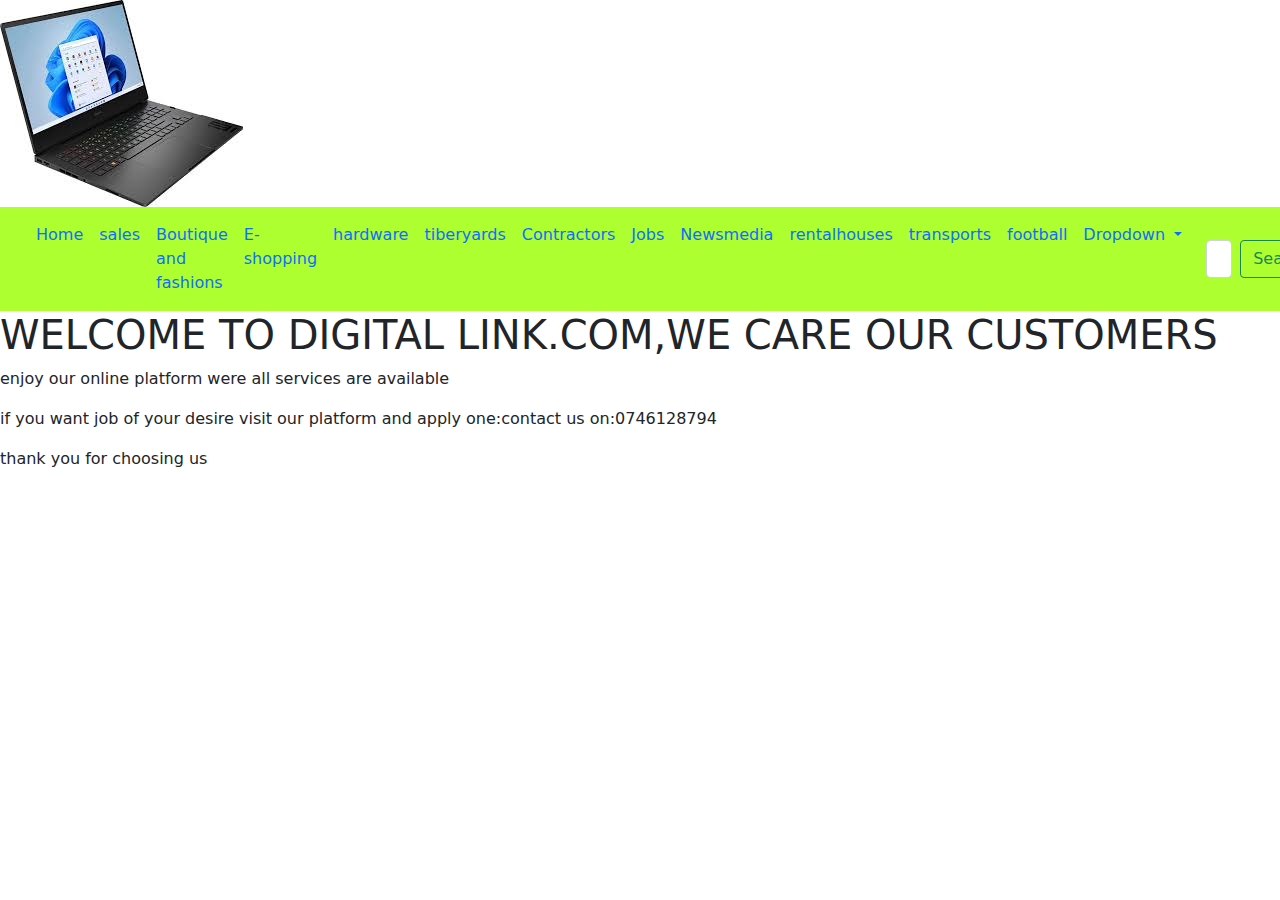
<file: jobs.html>
<!DOCTYPE html>
<html lang="en">
<head>
    <meta charset="UTF-8">
    <meta name="viewport" content="width=device-width, initial-scale=1.0">
    <title>digital link.com</title>
    <link rel="stylesheet" href="index.css">
    <link rel="stylesheet" href="bootstrap.min.css">
    <script src="bootstrap.bundle.min.js"></script>
  
</head>
<body>
  <section class="header">
     <img src="download.jpg" alt="Italian Trulli">
     <div class="law">
      <nav class="navbar navbar-expand-lg bg-body-tertiary">
        <div class="container-fluid">
          <a class="navbar-brand" href="#"></a>
          <button class="navbar-toggler" type="button" data-bs-toggle="collapse" data-bs-target="#navbarSupportedContent"
            aria-controls="navbarSupportedContent" aria-expanded="false" aria-label="Toggle navigation">
            <span class="navbar-toggler-icon"></span>
          </button>
          <div class="collapse navbar-collapse" id="navbarSupportedContent">
            <ul class="navbar-nav me-auto mb-2 mb-lg-0">
              <li class="nav-item">
                <a class="nav-link active" aria-current="page" href="index.html">Home</a>
              </li>
              <li class="nav-item">
                <a class="nav-link" href="sales.html">sales</a>
              </li>
              <li class="nav-item">
                <a class="nav-link" href="Boutique and fashions.html">Boutique and fashions</a>
              </li>
              <li class="nav-item">
                <a class="nav-link" href="E-shopping.html">E-shopping</a>
              </li>
              <li class="nav-item">
                <a class="nav-link" href="hardware.html">hardware</a>
              </li>
              <li class="nav-item">
                <a class="nav-link" href="timber yards.html">tiberyards</a>
              </li>
              <li class="nav-item">
                <a class="nav-link" href="Contractors.html">Contractors</a>
              </li>
              <li class="nav-item">
                <a class="nav-link" href="jobs.html">Jobs</a>
              </li>
              <li class="nav-item">
                <a class="nav-link" href="News media.html">Newsmedia</a>
              </li>
              <li class="nav-item">
                <a class="nav-link" href="rental houses.html">rentalhouses</a>
              </li>
              <li class="nav-item">
                <a class="nav-link" href="transports.html">transports</a>
              </li>
              <li class="nav-item">
                <a class="nav-link" href="football.html">football</a>
              </li> 
              <li class="nav-item dropdown">
                <a class="nav-link dropdown-toggle" href="#" role="button" data-bs-toggle="dropdown"
                  aria-expanded="false">
                  Dropdown
                </a>
                <ul class="dropdown-menu">
                  <li><a class="dropdown-item" href="#">Action</a></li>
                  <li><a class="dropdown-item" href="#">Another action</a></li>
                  <li>
                    <hr class="dropdown-divider">
                  </li>
                  <li><a class="dropdown-item" href="#">Something else here</a></li>
                </ul>
              </li>
              <li class="nav-item">
                <a class="nav-link disabled" aria-disabled="true"></a>
              </li>
            </ul>
            <form class="d-flex" role="search">
              <input class="form-control me-2" type="search" placeholder="Search" aria-label="Search">
              <button class="btn btn-outline-success" type="submit">Search</button>
            </form>
          </div>
        </div>
      </nav>
    </div>
     <div class="textbox">
     <h1>WELCOME TO DIGITAL LINK.COM,WE CARE OUR CUSTOMERS</h1>
     <p>enjoy our online platform were all services are available</p>
     <p>if you want job of your desire visit our platform and apply one:contact us on:0746128794</p> 
     <p>thank you for choosing us</p>
     </div>
    
</body>
</html>
</file>
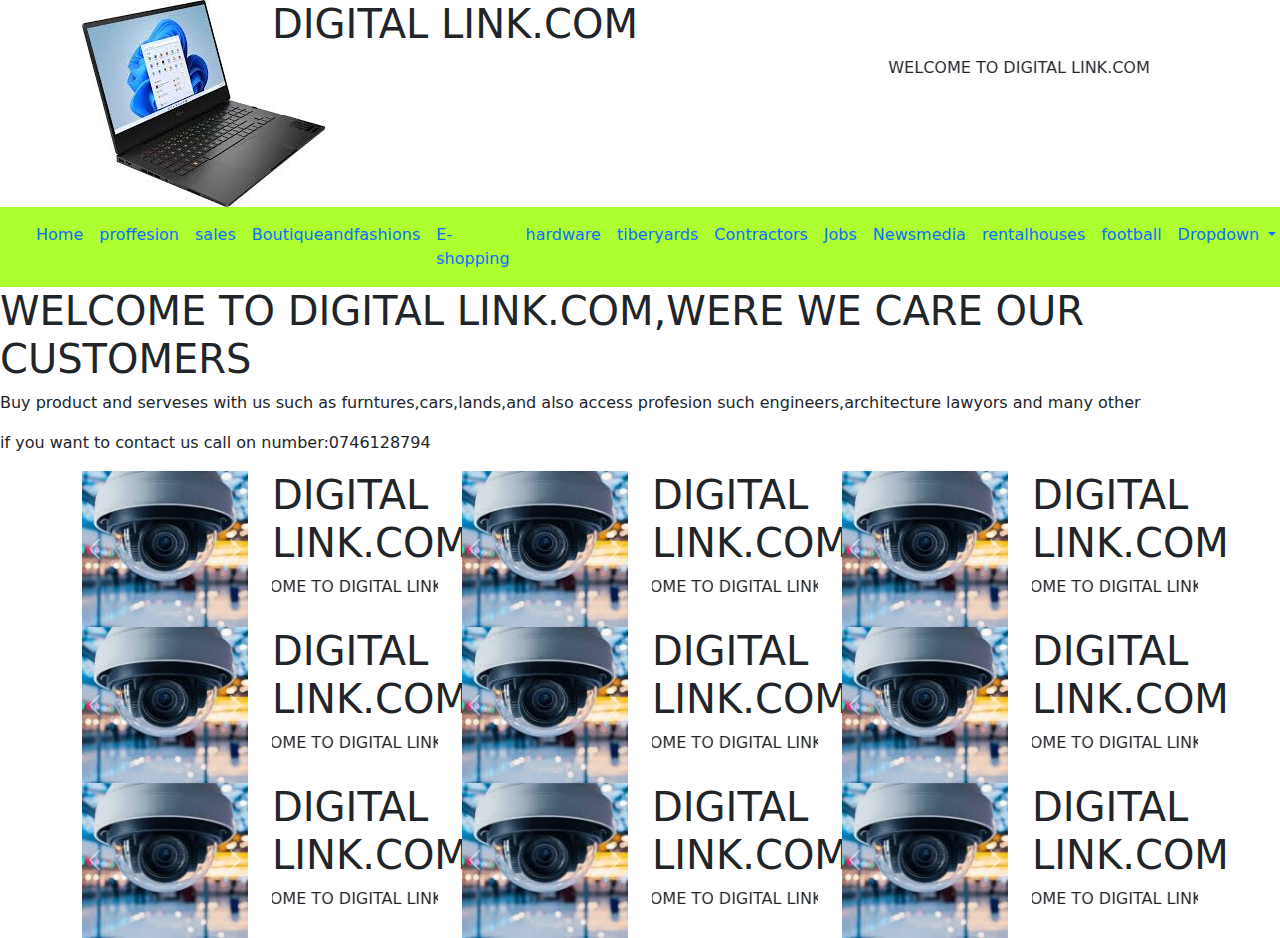
<file: News media.html>
<!DOCTYPE html>
<html lang="en">
<head>
    <meta charset="UTF-8">
    <meta name="viewport" content="width=device-width, initial-scale=1.0">
    <title>Document</title>
    <link rel="stylesheet" href="index.css">
  <link rel="stylesheet" href="bootstrap.min.css">
  <script src="bootstrap.bundle.min.js"></script>

</head>
<body>
    <div class="container">
        <div class="row">
          <div class="col-md-2">
            <img src="download.jpg" alt="Italian Trulli">
          </div>
          <div class="col-md-10">
            <h1>DIGITAL LINK.COM</h1>
            <P>
              <marquee behavior="alternate" direction="">
                WELCOME TO DIGITAL LINK.COM
              </marquee>
            </P>
          </div>
    
    
    
        </div>
      </div>
      <div class="law">
        <nav class="navbar navbar-expand-lg bg-body-tertiary">
          <div class="container-fluid">
            <a class="navbar-brand" href="#"></a>
            <button class="navbar-toggler" type="button" data-bs-toggle="collapse" data-bs-target="#navbarSupportedContent"
              aria-controls="navbarSupportedContent" aria-expanded="false" aria-label="Toggle navigation">
              <span class="navbar-toggler-icon"></span>
            </button>
            <div class="collapse navbar-collapse" id="navbarSupportedContent">
              <ul class="navbar-nav me-auto mb-2 mb-lg-0">
                <li class="nav-item">
                  <a class="nav-link active" aria-current="page" href="index.html">Home</a>
                </li>
                <li class="nav-item">
                  <a class="nav-link" href="proffession.html">proffesion</a>
                </li>
                <li class="nav-item">
                  <a class="nav-link" href="sales.html">sales</a>
                </li>
                <li class="nav-item">
                  <a class="nav-link" href="Boutique and fashions.html">Boutiqueandfashions</a>
                </li>
                <li class="nav-item">
                  <a class="nav-link" href="E-shopping.html">E-shopping</a>
                </li>
                <li class="nav-item">
                  <a class="nav-link" href="hardware.html">hardware</a>
                </li>
                <li class="nav-item">
                  <a class="nav-link" href="timber yards.html">tiberyards</a>
                </li>
                <li class="nav-item">
                  <a class="nav-link" href="Contractors.html">Contractors</a>
                </li>
                <li class="nav-item">
                  <a class="nav-link" href="Jobs.html">Jobs</a>
                </li>
                <li class="nav-item">
                    <a class="nav-link" href="News media.html">Newsmedia</a>
                  </li>
                  <li class="nav-item">
                    <a class="nav-link" href="rental houses.html">rentalhouses</a>
                  </li>
                  <li class="nav-item">
                    <a class="nav-link" href="football.html">football</a>
                  </li>
                <li class="nav-item dropdown">

                <li class="nav-item dropdown">
                  <a class="nav-link dropdown-toggle" href="#" role="button" data-bs-toggle="dropdown"
                    aria-expanded="false">
                    Dropdown
                  </a>
                  <ul class="dropdown-menu">
                    <li><a class="dropdown-item" href="#">Action</a></li>
                    <li><a class="dropdown-item" href="#">Another action</a></li>
                    <li>
                      <hr class="dropdown-divider">
                    </li>
                    <li><a class="dropdown-item" href="#">Something else here</a></li>
                  </ul>
                </li>
                <li class="nav-item">
                  <a class="nav-link disabled" aria-disabled="true"></a>
                </li>
              </ul>
              <form class="d-flex" role="search">
                <input class="form-control me-2" type="search" placeholder="Search" aria-label="Search">
                <button class="btn btn-outline-success" type="submit">Search</button>
              </form>
            </div>
          </div>
        </nav>
      </div>
      <div class="textbox">
        <h1>WELCOME TO DIGITAL LINK.COM,WERE WE CARE OUR CUSTOMERS</h1>
        <P>Buy product and serveses with us such as furntures,cars,lands,and also access profesion such
          engineers,architecture lawyors and many other</P>
        <p>if you want to contact us call on number:0746128794</p>
      </div>

      
      <div class="container">
                        <div class="row">
                          <div class="col-md-2">
                            <div id="carouselExampleAutoplaying" class="carousel slide" data-bs-ride="carousel">
                              <div class="carousel-inner">
                                <div class="carousel-item active">
                                  <img src="cctv.jpg" class="d-block w-100" alt="...">
                                </div>
                                <div class="carousel-item">
                                  <img src="cctv2.jpg" class="d-block w-100" alt="...">
                                </div>
                                <div class="carousel-item">
                                  <img src="cctv.4.jpg" class="d-block w-100" alt="...">
                                </div>
                              </div>
                              <button class="carousel-control-prev" type="button" data-bs-target="#carouselExampleAutoplaying" data-bs-slide="prev">
                                <span class="carousel-control-prev-icon" aria-hidden="true"></span>
                                <span class="visually-hidden">Previous</span>
                              </button>
                              <button class="carousel-control-next" type="button" data-bs-target="#carouselExampleAutoplaying" data-bs-slide="next">
                                <span class="carousel-control-next-icon" aria-hidden="true"></span>
                                <span class="visually-hidden">Next</span>
                              </button>
                            </div> 
                          </div>
                          <div class="col-md-2">
                            <h1>DIGITAL LINK.COM</h1>
                                  <P>
                                    <marquee behavior="alternate" direction="">
                                      WELCOME TO DIGITAL LINK.COM
                                    </marquee>
                                  </P>
                          </div>
                          <div class="col-md-2">
                            <div id="carouselExampleAutoplaying" class="carousel slide" data-bs-ride="carousel">
                              <div class="carousel-inner">
                                <div class="carousel-item active">
                                  <img src="cctv.jpg" class="d-block w-100" alt="...">
                                </div>
                                <div class="carousel-item">
                                  <img src="cctv2.jpg" class="d-block w-100" alt="...">
                                </div>
                                <div class="carousel-item">
                                  <img src="cctv.4.jpg" class="d-block w-100" alt="...">
                                </div>
                              </div>
                              <button class="carousel-control-prev" type="button" data-bs-target="#carouselExampleAutoplaying" data-bs-slide="prev">
                                <span class="carousel-control-prev-icon" aria-hidden="true"></span>
                                <span class="visually-hidden">Previous</span>
                              </button>
                              <button class="carousel-control-next" type="button" data-bs-target="#carouselExampleAutoplaying" data-bs-slide="next">
                                <span class="carousel-control-next-icon" aria-hidden="true"></span>
                                <span class="visually-hidden">Next</span>
                              </button>
                            </div>
                          </div>
                          <div class="col-md-2">
                      
                          <h1>DIGITAL LINK.COM</h1>
                                  <P>
                                    <marquee behavior="alternate" direction="">
                                      WELCOME TO DIGITAL LINK.COM
                                    </marquee>
                                  </P></div>
                          <div class="col-md-2">
                            <div id="carouselExampleAutoplaying" class="carousel slide" data-bs-ride="carousel">
                              <div class="carousel-inner">
                                <div class="carousel-item active">
                                  <img src="cctv.jpg" class="d-block w-100" alt="...">
                                </div>
                                <div class="carousel-item">
                                  <img src="cctv2.jpg" class="d-block w-100" alt="...">
                                </div>
                                <div class="carousel-item">
                                  <img src="cctv.4.jpg" class="d-block w-100" alt="...">
                                </div>
                              </div>
                              <button class="carousel-control-prev" type="button" data-bs-target="#carouselExampleAutoplaying" data-bs-slide="prev">
                                <span class="carousel-control-prev-icon" aria-hidden="true"></span>
                                <span class="visually-hidden">Previous</span>
                              </button>
                              <button class="carousel-control-next" type="button" data-bs-target="#carouselExampleAutoplaying" data-bs-slide="next">
                                <span class="carousel-control-next-icon" aria-hidden="true"></span>
                                <span class="visually-hidden">Next</span>
                              </button>
                            </div> 
                          </div>
                          <div class="col-md-2">
                            <h1>DIGITAL LINK.COM</h1>
                                  <P>
                                    <marquee behavior="alternate" direction="">
                                      WELCOME TO DIGITAL LINK.COM
                                    </marquee>
                                  </P>
                          </div>
                          <div class="container">
                            <div class="row">
                              <div class="col-md-2">
                                <div id="carouselExampleAutoplaying" class="carousel slide" data-bs-ride="carousel">
                                  <div class="carousel-inner">
                                    <div class="carousel-item active">
                                      <img src="cctv.jpg" class="d-block w-100" alt="...">
                                    </div>
                                    <div class="carousel-item">
                                      <img src="cctv2.jpg" class="d-block w-100" alt="...">
                                    </div>
                                    <div class="carousel-item">
                                      <img src="cctv.4.jpg" class="d-block w-100" alt="...">
                                    </div>
                                  </div>
                                  <button class="carousel-control-prev" type="button" data-bs-target="#carouselExampleAutoplaying" data-bs-slide="prev">
                                    <span class="carousel-control-prev-icon" aria-hidden="true"></span>
                                    <span class="visually-hidden">Previous</span>
                                  </button>
                                  <button class="carousel-control-next" type="button" data-bs-target="#carouselExampleAutoplaying" data-bs-slide="next">
                                    <span class="carousel-control-next-icon" aria-hidden="true"></span>
                                    <span class="visually-hidden">Next</span>
                                  </button>
                                </div> 
                              </div>
                              <div class="col-md-2">
                                <h1>DIGITAL LINK.COM</h1>
                                      <P>
                                        <marquee behavior="alternate" direction="">
                                          WELCOME TO DIGITAL LINK.COM
                                        </marquee>
                                      </P>
                              </div>
                              <div class="col-md-2">
                                <div id="carouselExampleAutoplaying" class="carousel slide" data-bs-ride="carousel">
                                  <div class="carousel-inner">
                                    <div class="carousel-item active">
                                      <img src="cctv.jpg" class="d-block w-100" alt="...">
                                    </div>
                                    <div class="carousel-item">
                                      <img src="cctv2.jpg" class="d-block w-100" alt="...">
                                    </div>
                                    <div class="carousel-item">
                                      <img src="cctv.4.jpg" class="d-block w-100" alt="...">
                                    </div>
                                  </div>
                                  <button class="carousel-control-prev" type="button" data-bs-target="#carouselExampleAutoplaying" data-bs-slide="prev">
                                    <span class="carousel-control-prev-icon" aria-hidden="true"></span>
                                    <span class="visually-hidden">Previous</span>
                                  </button>
                                  <button class="carousel-control-next" type="button" data-bs-target="#carouselExampleAutoplaying" data-bs-slide="next">
                                    <span class="carousel-control-next-icon" aria-hidden="true"></span>
                                    <span class="visually-hidden">Next</span>
                                  </button>
                                </div>
                              </div>
                              <div class="col-md-2">
                          
                              <h1>DIGITAL LINK.COM</h1>
                                      <P>
                                        <marquee behavior="alternate" direction="">
                                          WELCOME TO DIGITAL LINK.COM
                                        </marquee>
                                      </P></div>
                              <div class="col-md-2">
                                <div id="carouselExampleAutoplaying" class="carousel slide" data-bs-ride="carousel">
                                  <div class="carousel-inner">
                                    <div class="carousel-item active">
                                      <img src="cctv.jpg" class="d-block w-100" alt="...">
                                    </div>
                                    <div class="carousel-item">
                                      <img src="cctv2.jpg" class="d-block w-100" alt="...">
                                    </div>
                                    <div class="carousel-item">
                                      <img src="cctv.4.jpg" class="d-block w-100" alt="...">
                                    </div>
                                  </div>
                                  <button class="carousel-control-prev" type="button" data-bs-target="#carouselExampleAutoplaying" data-bs-slide="prev">
                                    <span class="carousel-control-prev-icon" aria-hidden="true"></span>
                                    <span class="visually-hidden">Previous</span>
                                  </button>
                                  <button class="carousel-control-next" type="button" data-bs-target="#carouselExampleAutoplaying" data-bs-slide="next">
                                    <span class="carousel-control-next-icon" aria-hidden="true"></span>
                                    <span class="visually-hidden">Next</span>
                                  </button>
                                </div> 
                              </div>
                              <div class="col-md-2">
                                <h1>DIGITAL LINK.COM</h1>
                                      <P>
                                        <marquee behavior="alternate" direction="">
                                          WELCOME TO DIGITAL LINK.COM
                                        </marquee>
                                      </P>
                              </div>
                              <div class="container">
                                <div class="row">
                                  <div class="col-md-2">
                                    <div id="carouselExampleAutoplaying" class="carousel slide" data-bs-ride="carousel">
                                      <div class="carousel-inner">
                                        <div class="carousel-item active">
                                          <img src="cctv.jpg" class="d-block w-100" alt="...">
                                        </div>
                                        <div class="carousel-item">
                                          <img src="cctv2.jpg" class="d-block w-100" alt="...">
                                        </div>
                                        <div class="carousel-item">
                                          <img src="cctv.4.jpg" class="d-block w-100" alt="...">
                                        </div>
                                      </div>
                                      <button class="carousel-control-prev" type="button" data-bs-target="#carouselExampleAutoplaying" data-bs-slide="prev">
                                        <span class="carousel-control-prev-icon" aria-hidden="true"></span>
                                        <span class="visually-hidden">Previous</span>
                                      </button>
                                      <button class="carousel-control-next" type="button" data-bs-target="#carouselExampleAutoplaying" data-bs-slide="next">
                                        <span class="carousel-control-next-icon" aria-hidden="true"></span>
                                        <span class="visually-hidden">Next</span>
                                      </button>
                                    </div> 
                                  </div>
                                  <div class="col-md-2">
                                    <h1>DIGITAL LINK.COM</h1>
                                          <P>
                                            <marquee behavior="alternate" direction="">
                                              WELCOME TO DIGITAL LINK.COM
                                            </marquee>
                                          </P>
                                  </div>
                                  <div class="col-md-2">
                                    <div id="carouselExampleAutoplaying" class="carousel slide" data-bs-ride="carousel">
                                      <div class="carousel-inner">
                                        <div class="carousel-item active">
                                          <img src="cctv.jpg" class="d-block w-100" alt="...">
                                        </div>
                                        <div class="carousel-item">
                                          <img src="cctv2.jpg" class="d-block w-100" alt="...">
                                        </div>
                                        <div class="carousel-item">
                                          <img src="cctv.4.jpg" class="d-block w-100" alt="...">
                                        </div>
                                      </div>
                                      <button class="carousel-control-prev" type="button" data-bs-target="#carouselExampleAutoplaying" data-bs-slide="prev">
                                        <span class="carousel-control-prev-icon" aria-hidden="true"></span>
                                        <span class="visually-hidden">Previous</span>
                                      </button>
                                      <button class="carousel-control-next" type="button" data-bs-target="#carouselExampleAutoplaying" data-bs-slide="next">
                                        <span class="carousel-control-next-icon" aria-hidden="true"></span>
                                        <span class="visually-hidden">Next</span>
                                      </button>
                                    </div>
                                  </div>
                                  <div class="col-md-2">
                              
                                  <h1>DIGITAL LINK.COM</h1>
                                          <P>
                                            <marquee behavior="alternate" direction="">
                                              WELCOME TO DIGITAL LINK.COM
                                            </marquee>
                                          </P></div>
                                  <div class="col-md-2">
                                    <div id="carouselExampleAutoplaying" class="carousel slide" data-bs-ride="carousel">
                                      <div class="carousel-inner">
                                        <div class="carousel-item active">
                                          <img src="cctv.jpg" class="d-block w-100" alt="...">
                                        </div>
                                        <div class="carousel-item">
                                          <img src="cctv2.jpg" class="d-block w-100" alt="...">
                                        </div>
                                        <div class="carousel-item">
                                          <img src="cctv.4.jpg" class="d-block w-100" alt="...">
                                        </div>
                                      </div>
                                      <button class="carousel-control-prev" type="button" data-bs-target="#carouselExampleAutoplaying" data-bs-slide="prev">
                                        <span class="carousel-control-prev-icon" aria-hidden="true"></span>
                                        <span class="visually-hidden">Previous</span>
                                      </button>
                                      <button class="carousel-control-next" type="button" data-bs-target="#carouselExampleAutoplaying" data-bs-slide="next">
                                        <span class="carousel-control-next-icon" aria-hidden="true"></span>
                                        <span class="visually-hidden">Next</span>
                                      </button>
                                    </div> 
                                  </div>
                                  <div class="col-md-2">
                                    <h1>DIGITAL LINK.COM</h1>
                                          <P>
                                            <marquee behavior="alternate" direction="">
                                              WELCOME TO DIGITAL LINK.COM
                                            </marquee>
                                          </P>
                                  </div>
    
</body>
</html>
</file>
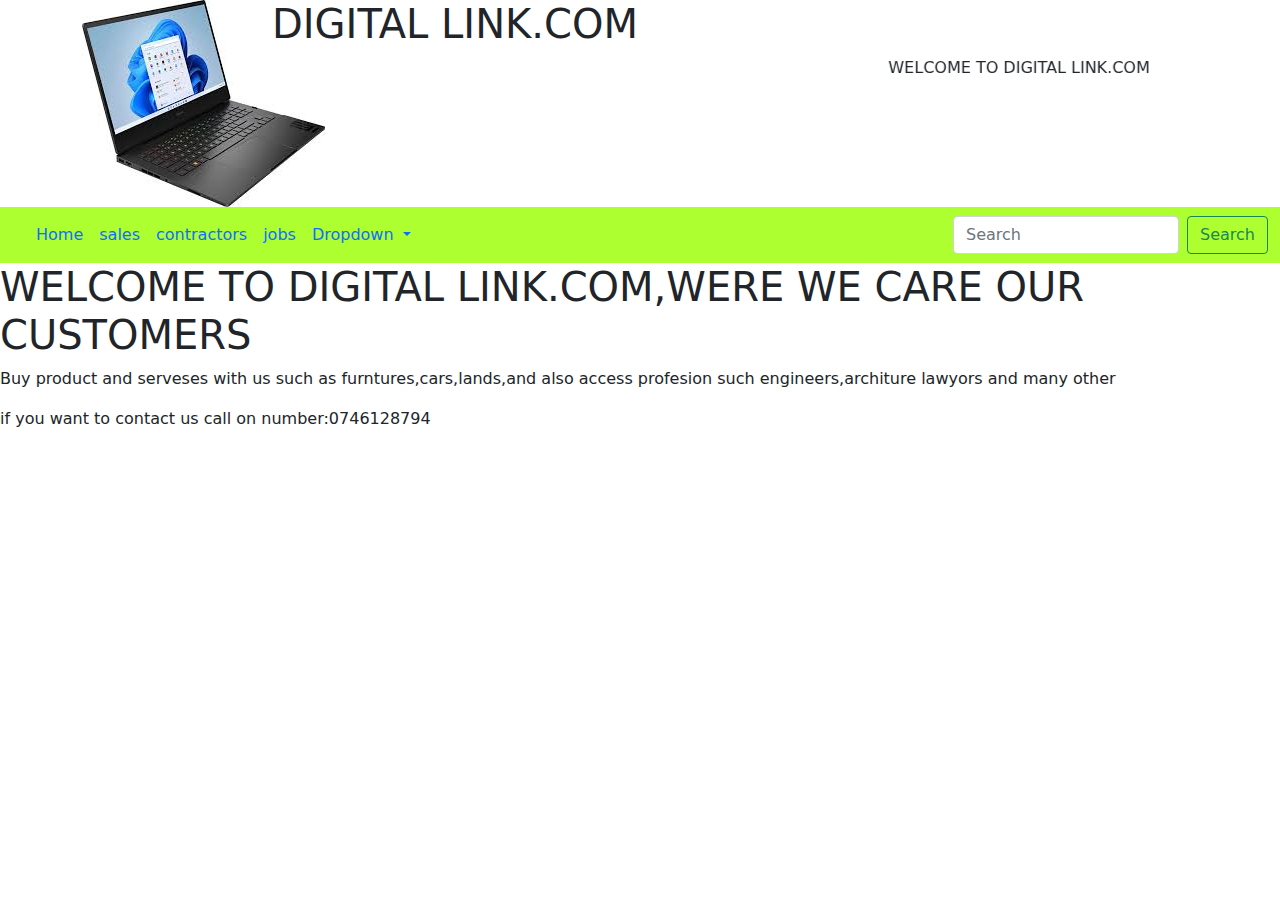
<file: proffession.html>
<!DOCTYPE html>
<html lang="en">
<head>
    <meta charset="UTF-8">
    <meta name="viewport" content="width=device-width, initial-scale=1.0">
    <title>digital link.com</title>
    <link rel="stylesheet" href="index.css">
    <link rel="stylesheet" href="bootstrap.min.css">
    <script src="bootstrap.bundle.min.js"></script>
  
</head>
<body>
  <div class="container">
    <div class="row">
      <div class="col-md-2">
        <img src="download.jpg" alt="Italian Trulli">
      </div>
      <div class="col-md-10">
        <h1>DIGITAL LINK.COM</h1>
        <P>
          <marquee behavior="alternate" direction="">
            WELCOME TO DIGITAL LINK.COM
          </marquee>
        </P>
      </div>



    </div>
  </div>
  <div class="law">
    <nav class="navbar navbar-expand-lg bg-body-tertiary">
      <div class="container-fluid">
        <a class="navbar-brand" href="#"></a>
        <button class="navbar-toggler" type="button" data-bs-toggle="collapse" data-bs-target="#navbarSupportedContent"
          aria-controls="navbarSupportedContent" aria-expanded="false" aria-label="Toggle navigation">
          <span class="navbar-toggler-icon"></span>
        </button>
        <div class="collapse navbar-collapse" id="navbarSupportedContent">
          <ul class="navbar-nav me-auto mb-2 mb-lg-0">
            <li class="nav-item">
              <a class="nav-link active" aria-current="page" href="#">Home</a>
            </li>
            
            <li class="nav-item">
              <a class="nav-link" href="pages/sales.html">sales</a>
            </li>
            <li class="nav-item">
              <a class="nav-link" href="pages/conractors.html">contractors</a>
            </li>
            <li class="nav-item">
              <a class="nav-link" href="pages/jobs.html">jobs</a>
            </li>
            <li class="nav-item dropdown">
              <a class="nav-link dropdown-toggle" href="#" role="button" data-bs-toggle="dropdown"
                aria-expanded="false">
                Dropdown
              </a>
              <ul class="dropdown-menu">
                <li><a class="dropdown-item" href="#">Action</a></li>
                <li><a class="dropdown-item" href="#">Another action</a></li>
                <li>
                  <hr class="dropdown-divider">
                </li>
                <li><a class="dropdown-item" href="#">Something else here</a></li>
              </ul>
            </li>
            <li class="nav-item">
              <a class="nav-link disabled" aria-disabled="true"></a>
            </li>
          </ul>
          <form class="d-flex" role="search">
            <input class="form-control me-2" type="search" placeholder="Search" aria-label="Search">
            <button class="btn btn-outline-success" type="submit">Search</button>
          </form>
        </div>
      </div>
    </nav>
  </div>
  <div class="textbox">
    <h1>WELCOME TO DIGITAL LINK.COM,WERE WE CARE OUR CUSTOMERS</h1>
    <P>Buy product and serveses with us such as furntures,cars,lands,and also access profesion such
      engineers,architure lawyors and many other</P>
    <p>if you want to contact us call on number:0746128794</p>
  </div>

  

    
</body>
</html>
</file>
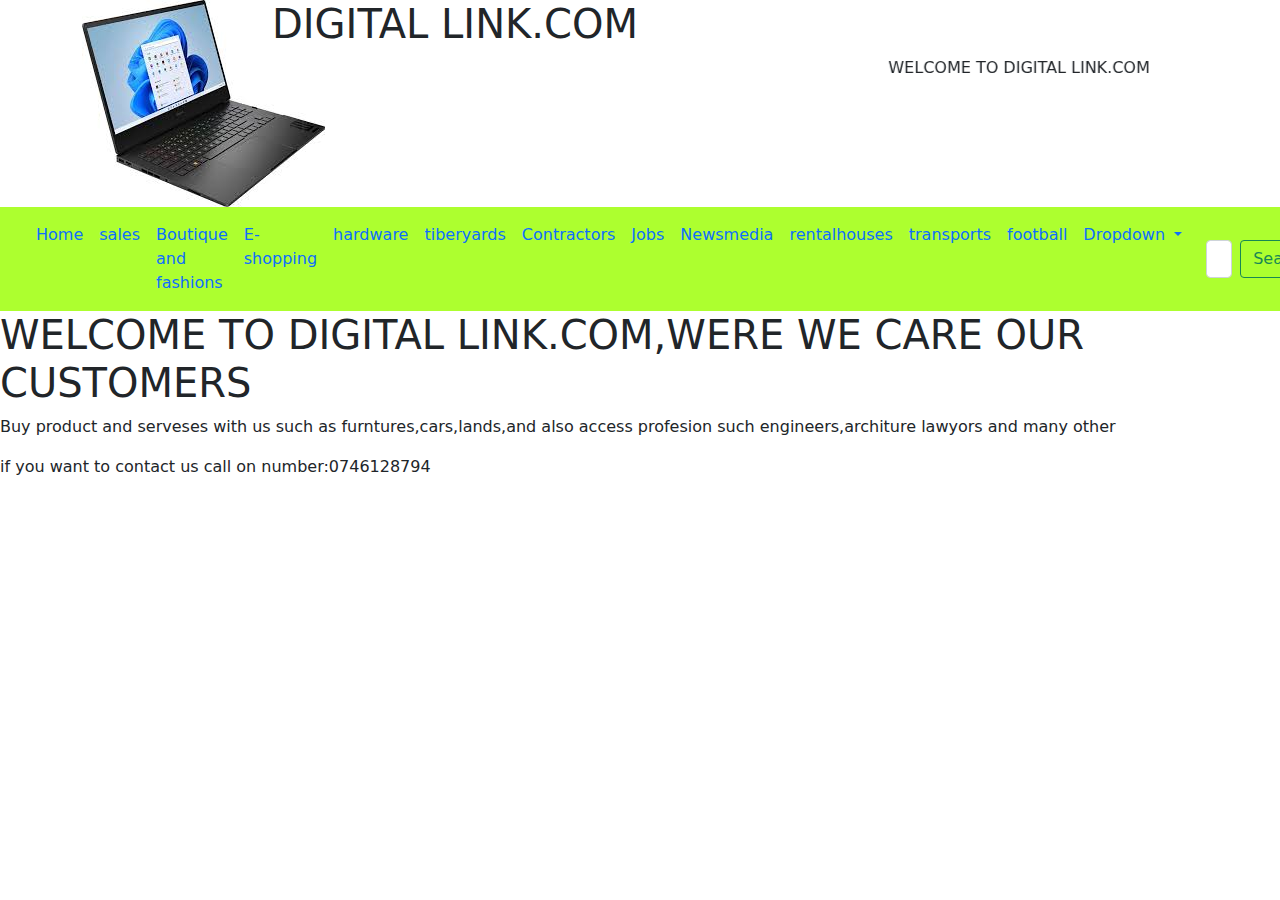
<file: sales.html>
<!DOCTYPE html>
<html lang="en">
<head>
    <meta charset="UTF-8">
    <meta name="viewport" content="width=device-width, initial-scale=1.0">
    <title>digital link.com</title>
    <link rel="stylesheet" href="index.css">
    <link rel="stylesheet" href="bootstrap.min.css">
    <script src="bootstrap.bundle.min.js"></script>
  
</head>
<body>
  
  <div class="container">
    <div class="row">
      <div class="col-md-2">
        <img src="download.jpg" alt="Italian Trulli">
      </div>
      <div class="col-md-10">
        <h1>DIGITAL LINK.COM</h1>
        <P>
          <marquee behavior="alternate" direction="">
            WELCOME TO DIGITAL LINK.COM
          </marquee>
        </P>
      </div>



    </div>
  </div>
  <div class="law">
    <nav class="navbar navbar-expand-lg bg-body-tertiary">
      <div class="container-fluid">
        <a class="navbar-brand" href="#"></a>
        <button class="navbar-toggler" type="button" data-bs-toggle="collapse" data-bs-target="#navbarSupportedContent"
          aria-controls="navbarSupportedContent" aria-expanded="false" aria-label="Toggle navigation">
          <span class="navbar-toggler-icon"></span>
        </button>
        <div class="collapse navbar-collapse" id="navbarSupportedContent">
          <ul class="navbar-nav me-auto mb-2 mb-lg-0">
            <li class="nav-item">
              <a class="nav-link active" aria-current="page" href="index.html">Home</a>
            </li>
            <li class="nav-item">
              <a class="nav-link" href="sales.html">sales</a>
            </li>
            <li class="nav-item">
              <a class="nav-link" href="Boutique and fashions.html">Boutique and fashions</a>
            </li>
            <li class="nav-item">
              <a class="nav-link" href="E-shopping.html">E-shopping</a>
            </li>
            <li class="nav-item">
              <a class="nav-link" href="hardware.html">hardware</a>
            </li>
            <li class="nav-item">
              <a class="nav-link" href="timber yards.html">tiberyards</a>
            </li>
            <li class="nav-item">
              <a class="nav-link" href="Contractors.html">Contractors</a>
            </li>
            <li class="nav-item">
              <a class="nav-link" href="Jobs.html">Jobs</a>
            </li>
            <li class="nav-item">
              <a class="nav-link" href="News media.html">Newsmedia</a>
            </li>
            <li class="nav-item">
              <a class="nav-link" href="rental houses.html">rentalhouses</a>
            </li>
            <li class="nav-item">
              <a class="nav-link" href="transports.html">transports</a>
            </li>
            <li class="nav-item">
              <a class="nav-link" href="football.html">football</a>
            </li> 
            <li class="nav-item dropdown">
              <a class="nav-link dropdown-toggle" href="#" role="button" data-bs-toggle="dropdown"
                aria-expanded="false">
                Dropdown
              </a>
              <ul class="dropdown-menu">
                <li><a class="dropdown-item" href="#">Action</a></li>
                <li><a class="dropdown-item" href="#">Another action</a></li>
                <li>
                  <hr class="dropdown-divider">
                </li>
                <li><a class="dropdown-item" href="#">Something else here</a></li>
              </ul>
            </li>
            <li class="nav-item">
              <a class="nav-link disabled" aria-disabled="true"></a>
            </li>
          </ul>
          <form class="d-flex" role="search">
            <input class="form-control me-2" type="search" placeholder="Search" aria-label="Search">
            <button class="btn btn-outline-success" type="submit">Search</button>
          </form>
        </div>
      </div>
    </nav>
  </div>
  <div class="textbox">
    <h1>WELCOME TO DIGITAL LINK.COM,WERE WE CARE OUR CUSTOMERS</h1>
    <P>Buy product and serveses with us such as furntures,cars,lands,and also access profesion such
      engineers,architure lawyors and many other</P>
    <p>if you want to contact us call on number:0746128794</p>
  </div>

    
</body>
</html>
</file>
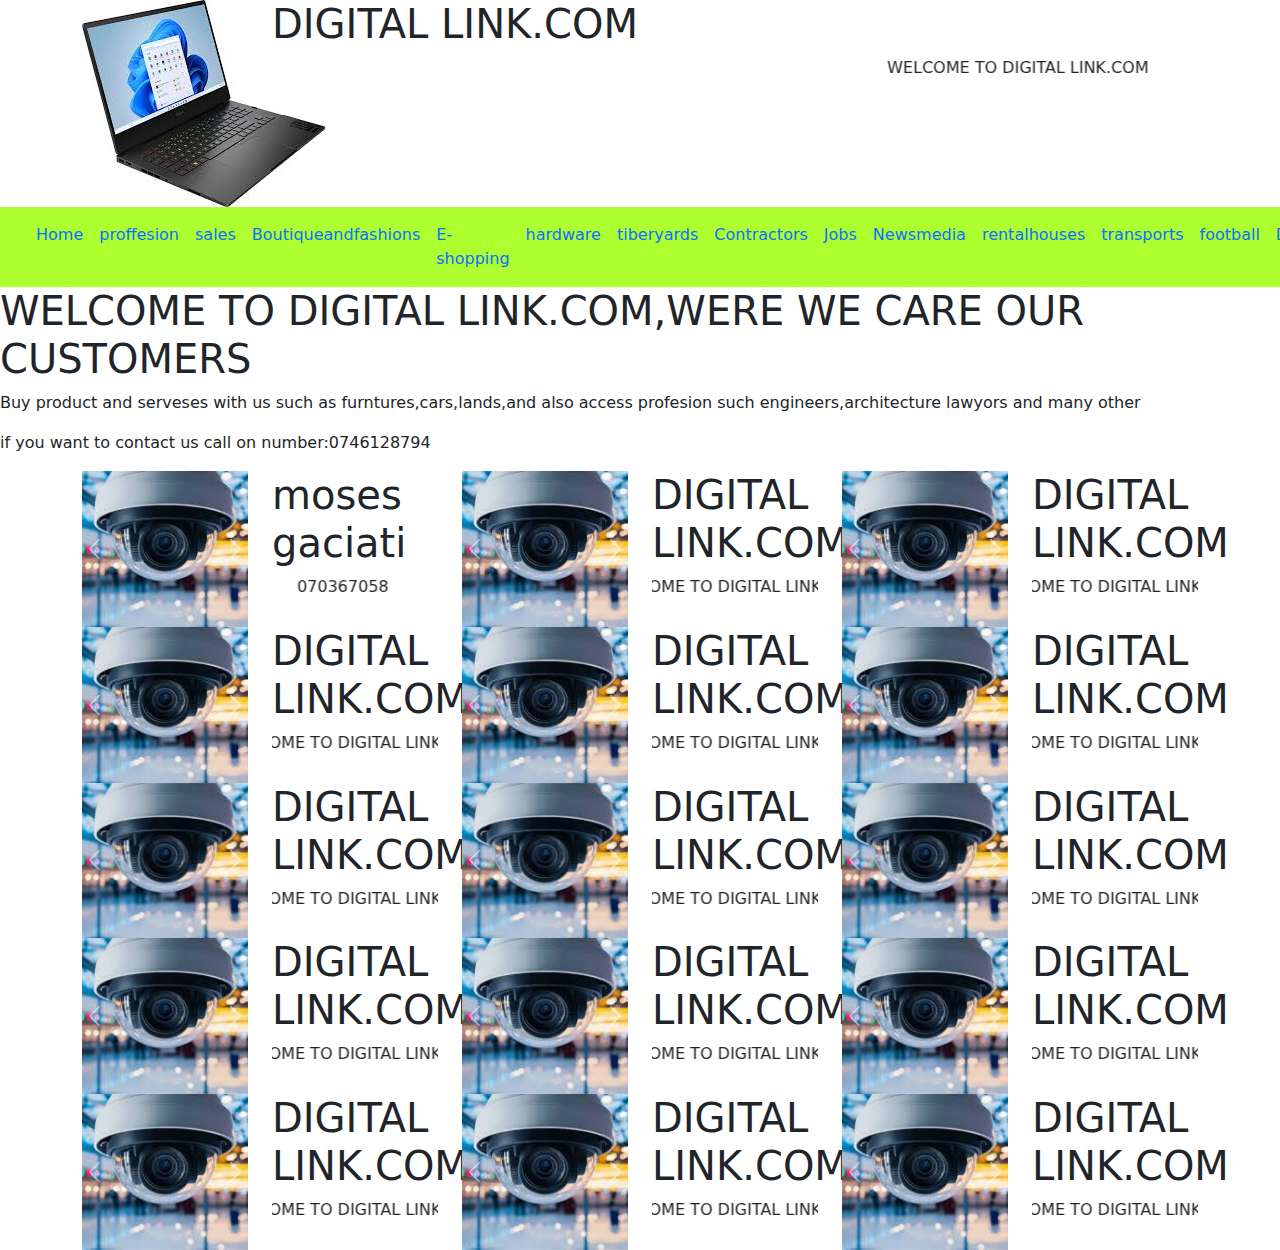
<file: transports.html>
<!DOCTYPE html>
<html lang="en">
<head>
    <meta charset="UTF-8">
    <meta name="viewport" content="width=device-width, initial-scale=1.0">
    <title>Document</title>
    <link rel="stylesheet" href="index.css">
  <link rel="stylesheet" href="bootstrap.min.css">
  <script src="bootstrap.bundle.min.js"></script>

</head>
<body>
    <div class="container">
        <div class="row">
          <div class="col-md-2">
            <img src="download.jpg" alt="Italian Trulli">
          </div>
          <div class="col-md-10">
            <h1>DIGITAL LINK.COM</h1>
            <P>
              <marquee behavior="alternate" direction="">
                WELCOME TO DIGITAL LINK.COM
              </marquee>
            </P>
          </div>
    
    
    
        </div>
      </div>
      <div class="law">
        <nav class="navbar navbar-expand-lg bg-body-tertiary">
          <div class="container-fluid">
            <a class="navbar-brand" href="#"></a>
            <button class="navbar-toggler" type="button" data-bs-toggle="collapse" data-bs-target="#navbarSupportedContent"
              aria-controls="navbarSupportedContent" aria-expanded="false" aria-label="Toggle navigation">
              <span class="navbar-toggler-icon"></span>
            </button>
            <div class="collapse navbar-collapse" id="navbarSupportedContent">
              <ul class="navbar-nav me-auto mb-2 mb-lg-0">
                <li class="nav-item">
                  <a class="nav-link active" aria-current="page" href="index.html">Home</a>
                </li>
                <li class="nav-item">
                  <a class="nav-link" href="proffession.html">proffesion</a>
                </li>
                <li class="nav-item">
                  <a class="nav-link" href="sales.html">sales</a>
                </li>
                <li class="nav-item">
                  <a class="nav-link" href="Boutique and fashions.html">Boutiqueandfashions</a>
                </li>
                <li class="nav-item">
                  <a class="nav-link" href="E-shopping.html">E-shopping</a>
                </li>
                <li class="nav-item">
                  <a class="nav-link" href="hardware.html">hardware</a>
                </li>
                <li class="nav-item">
                  <a class="nav-link" href="timberyards.html">tiberyards</a>
                </li>
                <li class="nav-item">
                  <a class="nav-link" href="Contractors.html">Contractors</a>
                </li>
                <li class="nav-item">
                  <a class="nav-link" href="Jobs.html">Jobs</a>
                </li>
                <li class="nav-item">
                    <a class="nav-link" href="Newsmedia.html">Newsmedia</a>
                  </li>
                  <li class="nav-item">
                    <a class="nav-link" href="rental houses.html">rentalhouses</a>
                  </li>
                  <li class="nav-item">
                    <a class="nav-link" href="transports.html">transports</a>
                  </li>
                  <li class="nav-item">
                    <a class="nav-link" href="football.html">football</a>
                  </li>
                <li class="nav-item dropdown">
                  <a class="nav-link dropdown-toggle" href="#" role="button" data-bs-toggle="dropdown"
                    aria-expanded="false">
                    Dropdown
                  </a>
                  <ul class="dropdown-menu">
                    <li><a class="dropdown-item" href="#">Action</a></li>
                    <li><a class="dropdown-item" href="#">Another action</a></li>
                    <li>
                      <hr class="dropdown-divider">
                    </li>
                    <li><a class="dropdown-item" href="#">Something else here</a></li>
                  </ul>
                </li>
                <li class="nav-item">
                  <a class="nav-link disabled" aria-disabled="true"></a>
                </li>
              </ul>
              <form class="d-flex" role="search">
                <input class="form-control me-2" type="search" placeholder="Search" aria-label="Search">
                <button class="btn btn-outline-success" type="submit">Search</button>
              </form>
            </div>
          </div>
        </nav>
      </div>
      <div class="textbox">
        <h1>WELCOME TO DIGITAL LINK.COM,WERE WE CARE OUR CUSTOMERS</h1>
        <P>Buy product and serveses with us such as furntures,cars,lands,and also access profesion such
          engineers,architecture lawyors and many other</P>
        <p>if you want to contact us call on number:0746128794</p>
      </div>
      <div class="container">
        <div class="row">
          <div class="col-md-2">
            <div id="carouselExampleAutoplaying" class="carousel slide" data-bs-ride="carousel">
              <div class="carousel-inner">
                <div class="carousel-item active">
                  <img src="cctv.jpg" class="d-block w-100" alt="...">
                </div>
                <div class="carousel-item">
                  <img src="cctv2.jpg" class="d-block w-100" alt="...">
                </div>
                <div class="carousel-item">
                  <img src="cctv.4.jpg" class="d-block w-100" alt="...">
                </div>
              </div>
              <button class="carousel-control-prev" type="button" data-bs-target="#carouselExampleAutoplaying" data-bs-slide="prev">
                <span class="carousel-control-prev-icon" aria-hidden="true"></span>
                <span class="visually-hidden">Previous</span>
              </button>
              <button class="carousel-control-next" type="button" data-bs-target="#carouselExampleAutoplaying" data-bs-slide="next">
                <span class="carousel-control-next-icon" aria-hidden="true"></span>
                <span class="visually-hidden">Next</span>
              </button>
            </div> 
          </div>
          <div class="col-md-2">
            <h1>moses gaciati</h1>
                  <P>
                    <marquee behavior="alternate" direction="">
                      070367058
                    </marquee>
                  </P>
          </div>
          <div class="col-md-2">
            <div id="carouselExampleAutoplaying" class="carousel slide" data-bs-ride="carousel">
              <div class="carousel-inner">
                <div class="carousel-item active">
                  <img src="cctv.jpg" class="d-block w-100" alt="...">
                </div>
                <div class="carousel-item">
                  <img src="cctv2.jpg" class="d-block w-100" alt="...">
                </div>
                <div class="carousel-item">
                  <img src="cctv.4.jpg" class="d-block w-100" alt="...">
                </div>
              </div>
              <button class="carousel-control-prev" type="button" data-bs-target="#carouselExampleAutoplaying" data-bs-slide="prev">
                <span class="carousel-control-prev-icon" aria-hidden="true"></span>
                <span class="visually-hidden">Previous</span>
              </button>
              <button class="carousel-control-next" type="button" data-bs-target="#carouselExampleAutoplaying" data-bs-slide="next">
                <span class="carousel-control-next-icon" aria-hidden="true"></span>
                <span class="visually-hidden">Next</span>
              </button>
            </div>
          </div>
          <div class="col-md-2">
      
          <h1>DIGITAL LINK.COM</h1>
                  <P>
                    <marquee behavior="alternate" direction="">
                      WELCOME TO DIGITAL LINK.COM
                    </marquee>
                  </P></div>
          <div class="col-md-2">
            <div id="carouselExampleAutoplaying" class="carousel slide" data-bs-ride="carousel">
              <div class="carousel-inner">
                <div class="carousel-item active">
                  <img src="cctv.jpg" class="d-block w-100" alt="...">
                </div>
                <div class="carousel-item">
                  <img src="cctv2.jpg" class="d-block w-100" alt="...">
                </div>
                <div class="carousel-item">
                  <img src="cctv.4.jpg" class="d-block w-100" alt="...">
                </div>
              </div>
              <button class="carousel-control-prev" type="button" data-bs-target="#carouselExampleAutoplaying" data-bs-slide="prev">
                <span class="carousel-control-prev-icon" aria-hidden="true"></span>
                <span class="visually-hidden">Previous</span>
              </button>
              <button class="carousel-control-next" type="button" data-bs-target="#carouselExampleAutoplaying" data-bs-slide="next">
                <span class="carousel-control-next-icon" aria-hidden="true"></span>
                <span class="visually-hidden">Next</span>
              </button>
            </div> 
          </div>
          <div class="col-md-2">
            <h1>DIGITAL LINK.COM</h1>
                  <P>
                    <marquee behavior="alternate" direction="">
                      WELCOME TO DIGITAL LINK.COM
                    </marquee>
                  </P>
          </div>
          <div class="container">
            <div class="row">
              <div class="col-md-2">
                <div id="carouselExampleAutoplaying" class="carousel slide" data-bs-ride="carousel">
                  <div class="carousel-inner">
                    <div class="carousel-item active">
                      <img src="cctv.jpg" class="d-block w-100" alt="...">
                    </div>
                    <div class="carousel-item">
                      <img src="cctv2.jpg" class="d-block w-100" alt="...">
                    </div>
                    <div class="carousel-item">
                      <img src="cctv.4.jpg" class="d-block w-100" alt="...">
                    </div>
                  </div>
                  <button class="carousel-control-prev" type="button" data-bs-target="#carouselExampleAutoplaying" data-bs-slide="prev">
                    <span class="carousel-control-prev-icon" aria-hidden="true"></span>
                    <span class="visually-hidden">Previous</span>
                  </button>
                  <button class="carousel-control-next" type="button" data-bs-target="#carouselExampleAutoplaying" data-bs-slide="next">
                    <span class="carousel-control-next-icon" aria-hidden="true"></span>
                    <span class="visually-hidden">Next</span>
                  </button>
                </div> 
              </div>
              <div class="col-md-2">
                <h1>DIGITAL LINK.COM</h1>
                      <P>
                        <marquee behavior="alternate" direction="">
                          WELCOME TO DIGITAL LINK.COM
                        </marquee>
                      </P>
              </div>
              <div class="col-md-2">
                <div id="carouselExampleAutoplaying" class="carousel slide" data-bs-ride="carousel">
                  <div class="carousel-inner">
                    <div class="carousel-item active">
                      <img src="cctv.jpg" class="d-block w-100" alt="...">
                    </div>
                    <div class="carousel-item">
                      <img src="cctv2.jpg" class="d-block w-100" alt="...">
                    </div>
                    <div class="carousel-item">
                      <img src="cctv.4.jpg" class="d-block w-100" alt="...">
                    </div>
                  </div>
                  <button class="carousel-control-prev" type="button" data-bs-target="#carouselExampleAutoplaying" data-bs-slide="prev">
                    <span class="carousel-control-prev-icon" aria-hidden="true"></span>
                    <span class="visually-hidden">Previous</span>
                  </button>
                  <button class="carousel-control-next" type="button" data-bs-target="#carouselExampleAutoplaying" data-bs-slide="next">
                    <span class="carousel-control-next-icon" aria-hidden="true"></span>
                    <span class="visually-hidden">Next</span>
                  </button>
                </div>
              </div>
              <div class="col-md-2">
          
              <h1>DIGITAL LINK.COM</h1>
                      <P>
                        <marquee behavior="alternate" direction="">
                          WELCOME TO DIGITAL LINK.COM
                        </marquee>
                      </P></div>
              <div class="col-md-2">
                <div id="carouselExampleAutoplaying" class="carousel slide" data-bs-ride="carousel">
                  <div class="carousel-inner">
                    <div class="carousel-item active">
                      <img src="cctv.jpg" class="d-block w-100" alt="...">
                    </div>
                    <div class="carousel-item">
                      <img src="cctv2.jpg" class="d-block w-100" alt="...">
                    </div>
                    <div class="carousel-item">
                      <img src="cctv.4.jpg" class="d-block w-100" alt="...">
                    </div>
                  </div>
                  <button class="carousel-control-prev" type="button" data-bs-target="#carouselExampleAutoplaying" data-bs-slide="prev">
                    <span class="carousel-control-prev-icon" aria-hidden="true"></span>
                    <span class="visually-hidden">Previous</span>
                  </button>
                  <button class="carousel-control-next" type="button" data-bs-target="#carouselExampleAutoplaying" data-bs-slide="next">
                    <span class="carousel-control-next-icon" aria-hidden="true"></span>
                    <span class="visually-hidden">Next</span>
                  </button>
                </div> 
              </div>
              <div class="col-md-2">
                <h1>DIGITAL LINK.COM</h1>
                      <P>
                        <marquee behavior="alternate" direction="">
                          WELCOME TO DIGITAL LINK.COM
                        </marquee>
                      </P>
              </div>
              <div class="container">
                <div class="row">
                  <div class="col-md-2">
                    <div id="carouselExampleAutoplaying" class="carousel slide" data-bs-ride="carousel">
                      <div class="carousel-inner">
                        <div class="carousel-item active">
                          <img src="cctv.jpg" class="d-block w-100" alt="...">
                        </div>
                        <div class="carousel-item">
                          <img src="cctv2.jpg" class="d-block w-100" alt="...">
                        </div>
                        <div class="carousel-item">
                          <img src="cctv.4.jpg" class="d-block w-100" alt="...">
                        </div>
                      </div>
                      <button class="carousel-control-prev" type="button" data-bs-target="#carouselExampleAutoplaying" data-bs-slide="prev">
                        <span class="carousel-control-prev-icon" aria-hidden="true"></span>
                        <span class="visually-hidden">Previous</span>
                      </button>
                      <button class="carousel-control-next" type="button" data-bs-target="#carouselExampleAutoplaying" data-bs-slide="next">
                        <span class="carousel-control-next-icon" aria-hidden="true"></span>
                        <span class="visually-hidden">Next</span>
                      </button>
                    </div> 
                  </div>
                  <div class="col-md-2">
                    <h1>DIGITAL LINK.COM</h1>
                          <P>
                            <marquee behavior="alternate" direction="">
                              WELCOME TO DIGITAL LINK.COM
                            </marquee>
                          </P>
                  </div>
                  <div class="col-md-2">
                    <div id="carouselExampleAutoplaying" class="carousel slide" data-bs-ride="carousel">
                      <div class="carousel-inner">
                        <div class="carousel-item active">
                          <img src="cctv.jpg" class="d-block w-100" alt="...">
                        </div>
                        <div class="carousel-item">
                          <img src="cctv2.jpg" class="d-block w-100" alt="...">
                        </div>
                        <div class="carousel-item">
                          <img src="cctv.4.jpg" class="d-block w-100" alt="...">
                        </div>
                      </div>
                      <button class="carousel-control-prev" type="button" data-bs-target="#carouselExampleAutoplaying" data-bs-slide="prev">
                        <span class="carousel-control-prev-icon" aria-hidden="true"></span>
                        <span class="visually-hidden">Previous</span>
                      </button>
                      <button class="carousel-control-next" type="button" data-bs-target="#carouselExampleAutoplaying" data-bs-slide="next">
                        <span class="carousel-control-next-icon" aria-hidden="true"></span>
                        <span class="visually-hidden">Next</span>
                      </button>
                    </div>
                  </div>
                  <div class="col-md-2">
              
                  <h1>DIGITAL LINK.COM</h1>
                          <P>
                            <marquee behavior="alternate" direction="">
                              WELCOME TO DIGITAL LINK.COM
                            </marquee>
                          </P></div>
                  <div class="col-md-2">
                    <div id="carouselExampleAutoplaying" class="carousel slide" data-bs-ride="carousel">
                      <div class="carousel-inner">
                        <div class="carousel-item active">
                          <img src="cctv.jpg" class="d-block w-100" alt="...">
                        </div>
                        <div class="carousel-item">
                          <img src="cctv2.jpg" class="d-block w-100" alt="...">
                        </div>
                        <div class="carousel-item">
                          <img src="cctv.4.jpg" class="d-block w-100" alt="...">
                        </div>
                      </div>
                      <button class="carousel-control-prev" type="button" data-bs-target="#carouselExampleAutoplaying" data-bs-slide="prev">
                        <span class="carousel-control-prev-icon" aria-hidden="true"></span>
                        <span class="visually-hidden">Previous</span>
                      </button>
                      <button class="carousel-control-next" type="button" data-bs-target="#carouselExampleAutoplaying" data-bs-slide="next">
                        <span class="carousel-control-next-icon" aria-hidden="true"></span>
                        <span class="visually-hidden">Next</span>
                      </button>
                    </div> 
                  </div>
                  <div class="col-md-2">
                    <h1>DIGITAL LINK.COM</h1>
                          <P>
                            <marquee behavior="alternate" direction="">
                              WELCOME TO DIGITAL LINK.COM
                            </marquee>
                          </P>
                  </div>
                  <div class="container">
                    <div class="row">
                      <div class="col-md-2">
                        <div id="carouselExampleAutoplaying" class="carousel slide" data-bs-ride="carousel">
                          <div class="carousel-inner">
                            <div class="carousel-item active">
                              <img src="cctv.jpg" class="d-block w-100" alt="...">
                            </div>
                            <div class="carousel-item">
                              <img src="cctv2.jpg" class="d-block w-100" alt="...">
                            </div>
                            <div class="carousel-item">
                              <img src="cctv.4.jpg" class="d-block w-100" alt="...">
                            </div>
                          </div>
                          <button class="carousel-control-prev" type="button" data-bs-target="#carouselExampleAutoplaying" data-bs-slide="prev">
                            <span class="carousel-control-prev-icon" aria-hidden="true"></span>
                            <span class="visually-hidden">Previous</span>
                          </button>
                          <button class="carousel-control-next" type="button" data-bs-target="#carouselExampleAutoplaying" data-bs-slide="next">
                            <span class="carousel-control-next-icon" aria-hidden="true"></span>
                            <span class="visually-hidden">Next</span>
                          </button>
                        </div> 
                      </div>
                      <div class="col-md-2">
                        <h1>DIGITAL LINK.COM</h1>
                              <P>
                                <marquee behavior="alternate" direction="">
                                  WELCOME TO DIGITAL LINK.COM
                                </marquee>
                              </P>
                      </div>
                      <div class="col-md-2">
                        <div id="carouselExampleAutoplaying" class="carousel slide" data-bs-ride="carousel">
                          <div class="carousel-inner">
                            <div class="carousel-item active">
                              <img src="cctv.jpg" class="d-block w-100" alt="...">
                            </div>
                            <div class="carousel-item">
                              <img src="cctv2.jpg" class="d-block w-100" alt="...">
                            </div>
                            <div class="carousel-item">
                              <img src="cctv.4.jpg" class="d-block w-100" alt="...">
                            </div>
                          </div>
                          <button class="carousel-control-prev" type="button" data-bs-target="#carouselExampleAutoplaying" data-bs-slide="prev">
                            <span class="carousel-control-prev-icon" aria-hidden="true"></span>
                            <span class="visually-hidden">Previous</span>
                          </button>
                          <button class="carousel-control-next" type="button" data-bs-target="#carouselExampleAutoplaying" data-bs-slide="next">
                            <span class="carousel-control-next-icon" aria-hidden="true"></span>
                            <span class="visually-hidden">Next</span>
                          </button>
                        </div>
                      </div>
                      <div class="col-md-2">
                  
                      <h1>DIGITAL LINK.COM</h1>
                              <P>
                                <marquee behavior="alternate" direction="">
                                  WELCOME TO DIGITAL LINK.COM
                                </marquee>
                              </P></div>
                      <div class="col-md-2">
                        <div id="carouselExampleAutoplaying" class="carousel slide" data-bs-ride="carousel">
                          <div class="carousel-inner">
                            <div class="carousel-item active">
                              <img src="cctv.jpg" class="d-block w-100" alt="...">
                            </div>
                            <div class="carousel-item">
                              <img src="cctv2.jpg" class="d-block w-100" alt="...">
                            </div>
                            <div class="carousel-item">
                              <img src="cctv.4.jpg" class="d-block w-100" alt="...">
                            </div>
                          </div>
                          <button class="carousel-control-prev" type="button" data-bs-target="#carouselExampleAutoplaying" data-bs-slide="prev">
                            <span class="carousel-control-prev-icon" aria-hidden="true"></span>
                            <span class="visually-hidden">Previous</span>
                          </button>
                          <button class="carousel-control-next" type="button" data-bs-target="#carouselExampleAutoplaying" data-bs-slide="next">
                            <span class="carousel-control-next-icon" aria-hidden="true"></span>
                            <span class="visually-hidden">Next</span>
                          </button>
                        </div> 
                      </div>
                      <div class="col-md-2">
                        <h1>DIGITAL LINK.COM</h1>
                              <P>
                                <marquee behavior="alternate" direction="">
                                  WELCOME TO DIGITAL LINK.COM
                                </marquee>
                              </P>
                      </div>
                      <div class="container">
                        <div class="row">
                          <div class="col-md-2">
                            <div id="carouselExampleAutoplaying" class="carousel slide" data-bs-ride="carousel">
                              <div class="carousel-inner">
                                <div class="carousel-item active">
                                  <img src="cctv.jpg" class="d-block w-100" alt="...">
                                </div>
                                <div class="carousel-item">
                                  <img src="cctv2.jpg" class="d-block w-100" alt="...">
                                </div>
                                <div class="carousel-item">
                                  <img src="cctv.4.jpg" class="d-block w-100" alt="...">
                                </div>
                              </div>
                              <button class="carousel-control-prev" type="button" data-bs-target="#carouselExampleAutoplaying" data-bs-slide="prev">
                                <span class="carousel-control-prev-icon" aria-hidden="true"></span>
                                <span class="visually-hidden">Previous</span>
                              </button>
                              <button class="carousel-control-next" type="button" data-bs-target="#carouselExampleAutoplaying" data-bs-slide="next">
                                <span class="carousel-control-next-icon" aria-hidden="true"></span>
                                <span class="visually-hidden">Next</span>
                              </button>
                            </div> 
                          </div>
                          <div class="col-md-2">
                            <h1>DIGITAL LINK.COM</h1>
                                  <P>
                                    <marquee behavior="alternate" direction="">
                                      WELCOME TO DIGITAL LINK.COM
                                    </marquee>
                                  </P>
                          </div>
                          <div class="col-md-2">
                            <div id="carouselExampleAutoplaying" class="carousel slide" data-bs-ride="carousel">
                              <div class="carousel-inner">
                                <div class="carousel-item active">
                                  <img src="cctv.jpg" class="d-block w-100" alt="...">
                                </div>
                                <div class="carousel-item">
                                  <img src="cctv2.jpg" class="d-block w-100" alt="...">
                                </div>
                                <div class="carousel-item">
                                  <img src="cctv.4.jpg" class="d-block w-100" alt="...">
                                </div>
                              </div>
                              <button class="carousel-control-prev" type="button" data-bs-target="#carouselExampleAutoplaying" data-bs-slide="prev">
                                <span class="carousel-control-prev-icon" aria-hidden="true"></span>
                                <span class="visually-hidden">Previous</span>
                              </button>
                              <button class="carousel-control-next" type="button" data-bs-target="#carouselExampleAutoplaying" data-bs-slide="next">
                                <span class="carousel-control-next-icon" aria-hidden="true"></span>
                                <span class="visually-hidden">Next</span>
                              </button>
                            </div>
                          </div>
                          <div class="col-md-2">
                      
                          <h1>DIGITAL LINK.COM</h1>
                                  <P>
                                    <marquee behavior="alternate" direction="">
                                      WELCOME TO DIGITAL LINK.COM
                                    </marquee>
                                  </P></div>
                          <div class="col-md-2">
                            <div id="carouselExampleAutoplaying" class="carousel slide" data-bs-ride="carousel">
                              <div class="carousel-inner">
                                <div class="carousel-item active">
                                  <img src="cctv.jpg" class="d-block w-100" alt="...">
                                </div>
                                <div class="carousel-item">
                                  <img src="cctv2.jpg" class="d-block w-100" alt="...">
                                </div>
                                <div class="carousel-item">
                                  <img src="cctv.4.jpg" class="d-block w-100" alt="...">
                                </div>
                              </div>
                              <button class="carousel-control-prev" type="button" data-bs-target="#carouselExampleAutoplaying" data-bs-slide="prev">
                                <span class="carousel-control-prev-icon" aria-hidden="true"></span>
                                <span class="visually-hidden">Previous</span>
                              </button>
                              <button class="carousel-control-next" type="button" data-bs-target="#carouselExampleAutoplaying" data-bs-slide="next">
                                <span class="carousel-control-next-icon" aria-hidden="true"></span>
                                <span class="visually-hidden">Next</span>
                              </button>
                            </div> 
                          </div>
                          <div class="col-md-2">
                            <h1>DIGITAL LINK.COM</h1>
                                  <P>
                                    <marquee behavior="alternate" direction="">
                                      WELCOME TO DIGITAL LINK.COM
                                    </marquee>
                                  </P>
                          </div>
                                     
              
                                 
          
                             
      
                         
  
                     

      
      
    
</body>
</html>
</file>
<file: index.css>
.law{
    background-color:greenyellow;
    color: white;
    
    justify-content: space-between;
}
.law:hover{
    cursor: pointer;
    text-decoration:ghostwhite;
    background-color:goldenrod;
    padding: 3px;
    border-radius: 5px;
    transition-duration: 0.5s;
}
</file>
